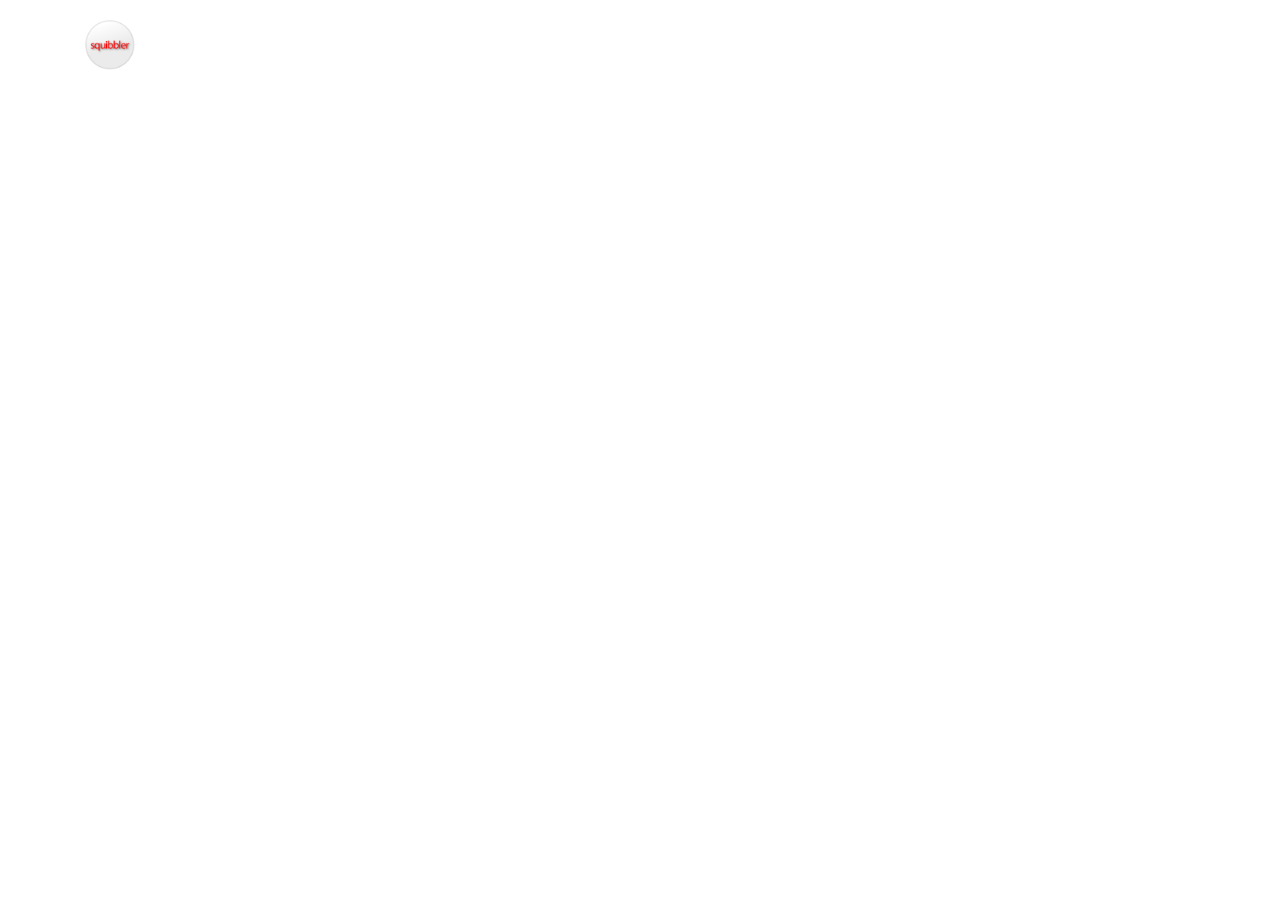
<file: contact.html>
<!DOCTYPE html>
<html>
<head>
  <!-- Site made with Mobirise Website Builder v3.12.1, https://mobirise.com -->
  <meta charset="UTF-8">
  <meta http-equiv="X-UA-Compatible" content="IE=edge">
  <meta name="generator" content="Mobirise v3.12.1, mobirise.com">
  <meta name="viewport" content="width=device-width, initial-scale=1">
  <link rel="shortcut icon" href="assets/images/squibbler5-128x128.png" type="image/x-icon">
  <meta name="description" content="Site Links">
  <title>Squibbler | Contact Us</title>
  <link rel="stylesheet" href="https://fonts.googleapis.com/css?family=Lora:400,700,400italic,700italic&amp;subset=latin">
  <link rel="stylesheet" href="https://fonts.googleapis.com/css?family=Montserrat:400,700">
  <link rel="stylesheet" href="https://fonts.googleapis.com/css?family=Raleway:100,100i,200,200i,300,300i,400,400i,500,500i,600,600i,700,700i,800,800i,900,900i">
  <link rel="stylesheet" href="assets/bootstrap-material-design-font/css/material.css">
  <link rel="stylesheet" href="assets/web/assets/mobirise-icons/mobirise-icons.css">
  <link rel="stylesheet" href="assets/tether/tether.min.css">
  <link rel="stylesheet" href="assets/bootstrap/css/bootstrap.min.css">
  <link rel="stylesheet" href="assets/dropdown/css/style.css">
  <link rel="stylesheet" href="assets/animate.css/animate.min.css">
  <link rel="stylesheet" href="assets/theme/css/style.css">
  <link rel="stylesheet" href="assets/mobirise/css/mbr-additional.css" type="text/css">
  
  
  
</head>
<body>
<section id="menu-7">

    <nav class="navbar navbar-dropdown bg-color transparent navbar-fixed-top">
        <div class="container">

            <div class="mbr-table">
                <div class="mbr-table-cell">

                    <div class="navbar-brand">
                        <a href="https://squibbler5.github.io/mobirise" class="navbar-logo"><img src="assets/images/squibbler5-128x128.png" alt="Squibbler5" title="Homepage"></a>
                        
                    </div>

                </div>
                <div class="mbr-table-cell">

                    <button class="navbar-toggler pull-xs-right" type="button" data-toggle="collapse" data-target="#exCollapsingNavbar">
                        <div class="hamburger-icon"></div>
                    </button>

                    <ul class="nav-dropdown collapse pull-xs-right nav navbar-nav navbar-toggleable-xl" id="exCollapsingNavbar"><li class="nav-item dropdown"><a class="nav-link link" href="https://mobirise.com/" aria-expanded="true"><span class="mbri-home mbr-iconfont mbr-iconfont-btn" style="font-size: 32px;"></span>Homepage</a></li><li class="nav-item"><a class="nav-link link" href="https://mobirise.com/" aria-expanded="true"><span class="mbri-edit mbr-iconfont mbr-iconfont-btn" style="font-size: 32px;"></span>Blog</a></li><li class="nav-item"><a class="nav-link link" href="https://mobirise.com/" aria-expanded="true"><span class="mbri-photos mbr-iconfont mbr-iconfont-btn" style="font-size: 32px;"></span>Gallery</a></li><li class="nav-item"><a class="nav-link link" href="https://mobirise.com/" aria-expanded="true"><span class="mbri-play mbr-iconfont mbr-iconfont-btn" style="font-size: 32px;"></span>Videos</a></li><li class="nav-item"><a class="nav-link link" href="https://mobirise.com/" aria-expanded="true"><span class="mbri-hot-cup mbr-iconfont mbr-iconfont-btn" style="font-size: 32px;"></span>Coffee</a></li><li class="nav-item"><a class="nav-link link" href="https://mobirise.com/" aria-expanded="true"><span class="mbri-paperclip mbr-iconfont mbr-iconfont-btn" style="font-size: 32px;"></span>Links</a></li><li class="nav-item"><a class="nav-link link" href="https://mobirise.com/" aria-expanded="true"><span class="mbri-letter mbr-iconfont mbr-iconfont-btn" style="font-size: 32px;"></span>Contact</a></li><li class="nav-item"><a class="nav-link link" href="https://mobirise.com/" aria-expanded="true"><span class="mbri-globe mbr-iconfont mbr-iconfont-btn" style="font-size: 32px;"></span>Site Map</a></li></ul>
                    <button hidden="" class="navbar-toggler navbar-close" type="button" data-toggle="collapse" data-target="#exCollapsingNavbar">
                        <div class="close-icon"></div>
                    </button>

                </div>
            </div>

        </div>
    </nav>

</section>


  <section class="engine"><a rel="external" href="https://mobirise.com">Web Builder</a></section><script src="assets/web/assets/jquery/jquery.min.js"></script>
  <script src="assets/tether/tether.min.js"></script>
  <script src="assets/bootstrap/js/bootstrap.min.js"></script>
  <script src="assets/smooth-scroll/smooth-scroll.js"></script>
  <script src="assets/dropdown/js/script.min.js"></script>
  <script src="assets/touch-swipe/jquery.touch-swipe.min.js"></script>
  <script src="assets/viewport-checker/jquery.viewportchecker.js"></script>
  <script src="assets/theme/js/script.js"></script>
  
  
  <input name="animation" type="hidden">
  </body>
</html>
</file>
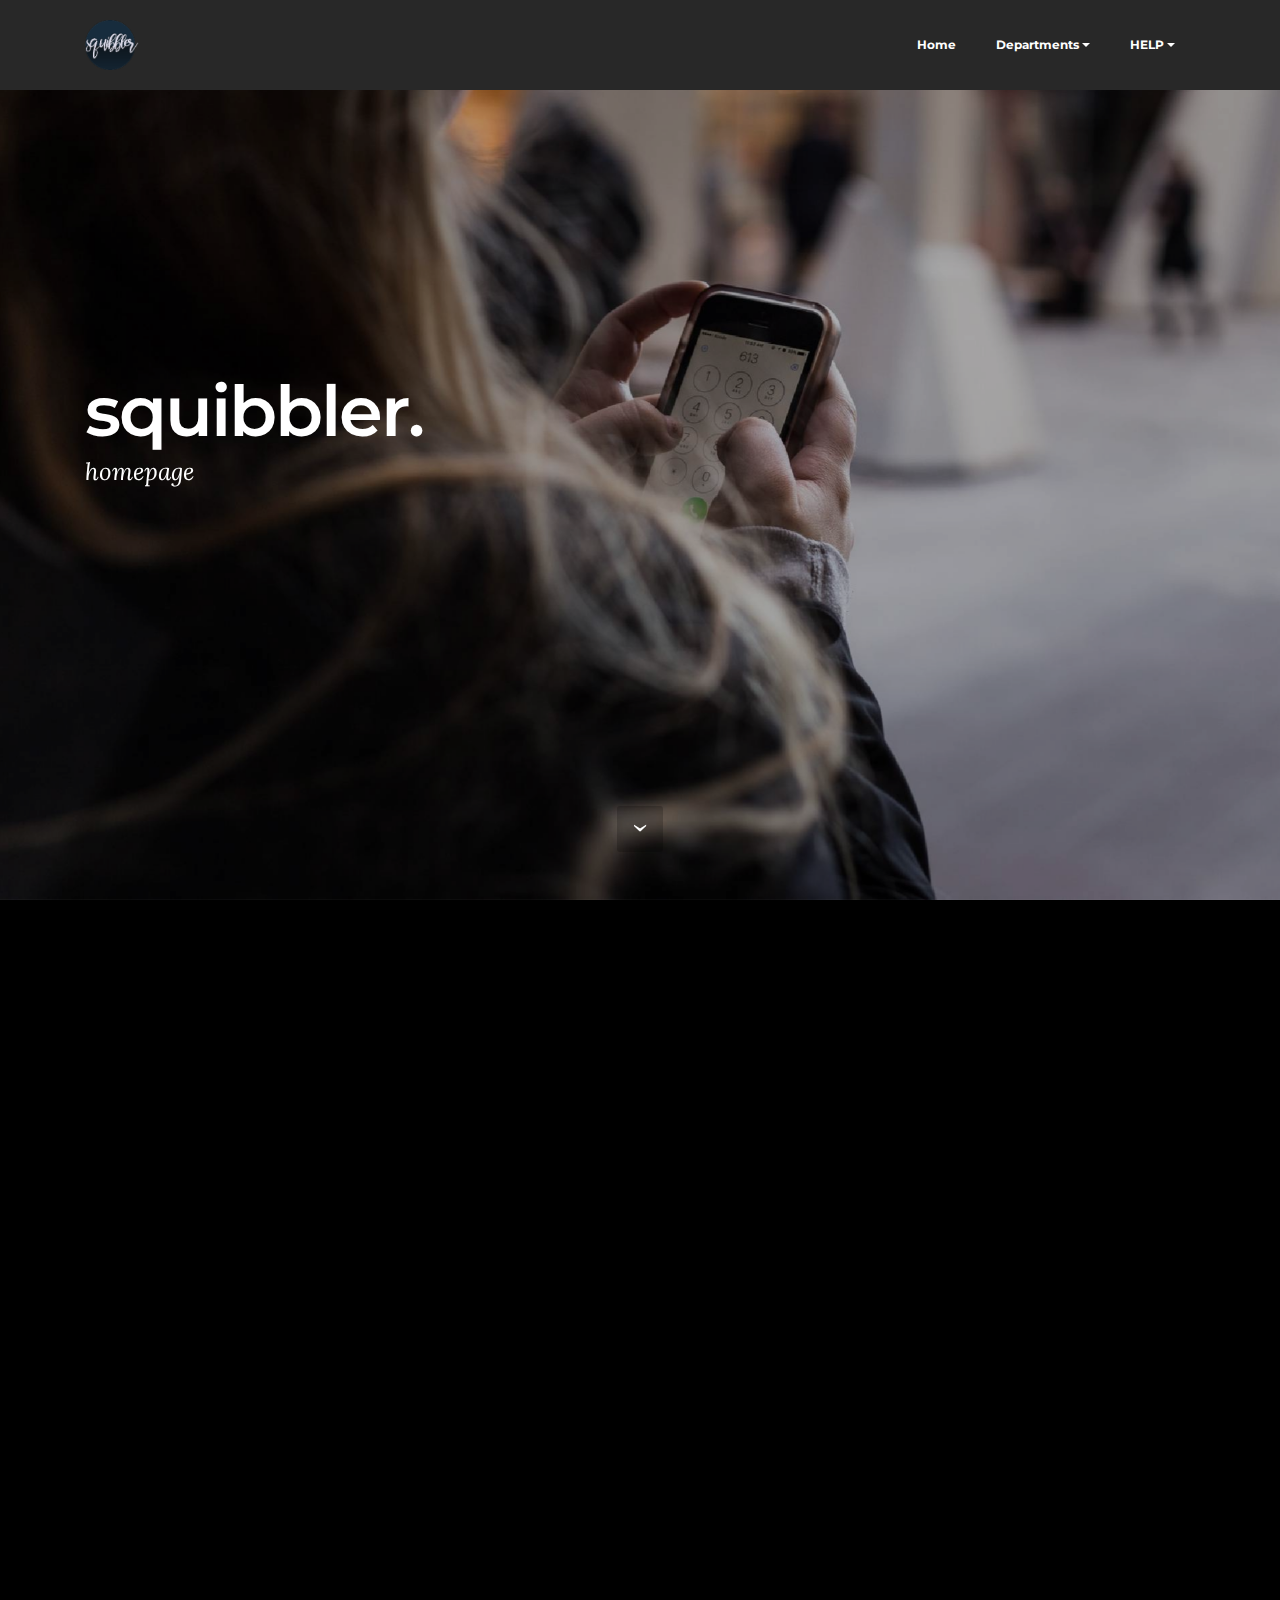
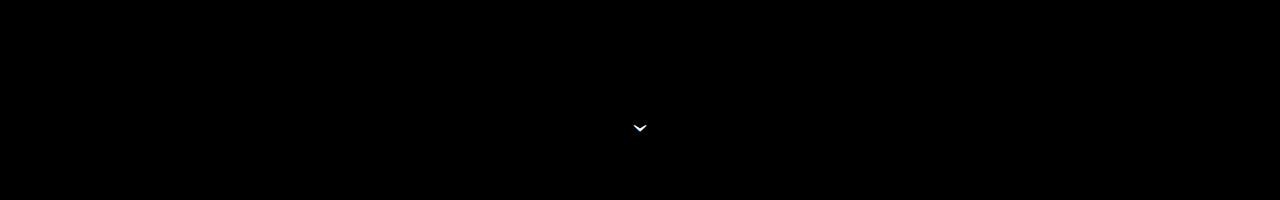
<file: photos.html>
<!DOCTYPE html>
<html>
<head>
  <!-- Site made with Mobirise Website Builder v3.12.1, https://mobirise.com -->
  <meta charset="UTF-8">
  <meta http-equiv="X-UA-Compatible" content="IE=edge">
  <meta name="generator" content="Mobirise v3.12.1, mobirise.com">
  <meta name="viewport" content="width=device-width, initial-scale=1">
  <link rel="shortcut icon" href="assets/images/logo-dark-138x128.png" type="image/x-icon">
  <meta name="description" content="Squibbler Photo Page">
  <title>Squibbler | Photos</title>
  <link rel="stylesheet" href="https://fonts.googleapis.com/css?family=Lora:400,700,400italic,700italic&amp;subset=latin">
  <link rel="stylesheet" href="https://fonts.googleapis.com/css?family=Montserrat:400,700">
  <link rel="stylesheet" href="https://fonts.googleapis.com/css?family=Raleway:100,100i,200,200i,300,300i,400,400i,500,500i,600,600i,700,700i,800,800i,900,900i">
  <link rel="stylesheet" href="assets/bootstrap-material-design-font/css/material.css">
  <link rel="stylesheet" href="assets/tether/tether.min.css">
  <link rel="stylesheet" href="assets/bootstrap/css/bootstrap.min.css">
  <link rel="stylesheet" href="assets/dropdown/css/style.css">
  <link rel="stylesheet" href="assets/animate.css/animate.min.css">
  <link rel="stylesheet" href="assets/theme/css/style.css">
  <link rel="stylesheet" href="assets/mobirise/css/mbr-additional.css" type="text/css">
  
  
  
</head>
<body>
<section id="menu-5">

    <nav class="navbar navbar-dropdown navbar-fixed-top">
        <div class="container">

            <div class="mbr-table">
                <div class="mbr-table-cell">

                    <div class="navbar-brand">
                        <a href="index.html" class="navbar-logo"><img src="assets/images/logo-dark-138x128.png" alt="Mobirise"></a>
                        <a class="navbar-caption" href="https://mobirise.com"></a>
                    </div>

                </div>
                <div class="mbr-table-cell">

                    <button class="navbar-toggler pull-xs-right hidden-md-up" type="button" data-toggle="collapse" data-target="#exCollapsingNavbar">
                        <div class="hamburger-icon"></div>
                    </button>

                    <ul class="nav-dropdown collapse pull-xs-right nav navbar-nav navbar-toggleable-sm" id="exCollapsingNavbar"><li class="nav-item"><a class="nav-link link" href="https://mobirise.com/">Home</a></li><li class="nav-item dropdown open"><a class="nav-link link dropdown-toggle" data-toggle="dropdown-submenu" href="https://mobirise.com/" aria-expanded="true">Departments</a><div class="dropdown-menu"><a class="dropdown-item" href="https://mobirise.com/">Photo Gallery</a><a class="dropdown-item" href="https://mobirise.com/">My Recipes</a><a class="dropdown-item" href="https://mobirise.com/">Videos</a></div></li><li class="nav-item dropdown"><a class="nav-link link dropdown-toggle" data-toggle="dropdown-submenu" href="https://mobirise.com/">HELP</a><div class="dropdown-menu"><a class="dropdown-item" href="http://forums.mobirise.com/">Forum</a><a class="dropdown-item" href="https://mobirise.com/">Tutorials</a><a class="dropdown-item" href="https://mobirise.com/">Contact us</a></div></li></ul>
                    <button hidden="" class="navbar-toggler navbar-close" type="button" data-toggle="collapse" data-target="#exCollapsingNavbar">
                        <div class="close-icon"></div>
                    </button>

                </div>
            </div>

        </div>
    </nav>

</section>

<section class="engine"><a rel="external" href="https://mobirise.com">Mobirise Website Creator</a></section><section class="mbr-section mbr-section-hero mbr-section-full mbr-parallax-background mbr-section-with-arrow mbr-after-navbar" id="header1-6" style="background-image: url(assets/images/mbr-6-2000x1333.jpg);">

    <div class="mbr-overlay" style="opacity: 0.3; background-color: rgb(0, 0, 0);"></div>

    <div class="mbr-table-cell">

        <div class="container">
            <div class="row">
                <div class="mbr-section col-md-10">

                    <h1 class="mbr-section-title display-1">squibbler.</h1>
                    <p class="mbr-section-lead lead">homepage</p>
                    
                </div>
            </div>
        </div>
    </div>

    <div class="mbr-arrow mbr-arrow-floating" aria-hidden="true"><a href="#header1-7"><i class="mbr-arrow-icon"></i></a></div>

</section>

<section class="mbr-section mbr-section-hero mbr-section-full mbr-section-with-arrow" id="header1-7" style="background-color: rgb(0, 0, 0);">

    

    <div class="mbr-table-cell">

        <div class="container">
            <div class="row">
                <div class="mbr-section col-md-10">

                    <h1 class="mbr-section-title display-1">In This Edition</h1>
                    <p class="mbr-section-lead lead">March is a guessing game in the garden. Will it warm up soon? Will it stay warm? Will the rains start/stop? About the only thing we can count on is that March too shall pass. So go ahead and push the envelope, but keep the row covers handy. Scroll down to find our article on simple gardening tips can drastically improve your garden....<br><br></p>
                    
                </div>
            </div>
        </div>
    </div>

    <div class="mbr-arrow mbr-arrow-floating" aria-hidden="true"><a href="#next"><i class="mbr-arrow-icon"></i></a></div>

</section>


  <script src="assets/web/assets/jquery/jquery.min.js"></script>
  <script src="assets/tether/tether.min.js"></script>
  <script src="assets/bootstrap/js/bootstrap.min.js"></script>
  <script src="assets/smooth-scroll/smooth-scroll.js"></script>
  <script src="assets/dropdown/js/script.min.js"></script>
  <script src="assets/touch-swipe/jquery.touch-swipe.min.js"></script>
  <script src="assets/viewport-checker/jquery.viewportchecker.js"></script>
  <script src="assets/jarallax/jarallax.js"></script>
  <script src="assets/theme/js/script.js"></script>
  
  
  <input name="animation" type="hidden">
   <div id="scrollToTop" class="scrollToTop mbr-arrow-up"><a style="text-align: center;"><i class="mbr-arrow-up-icon"></i></a></div>
  </body>
</html>
</file>
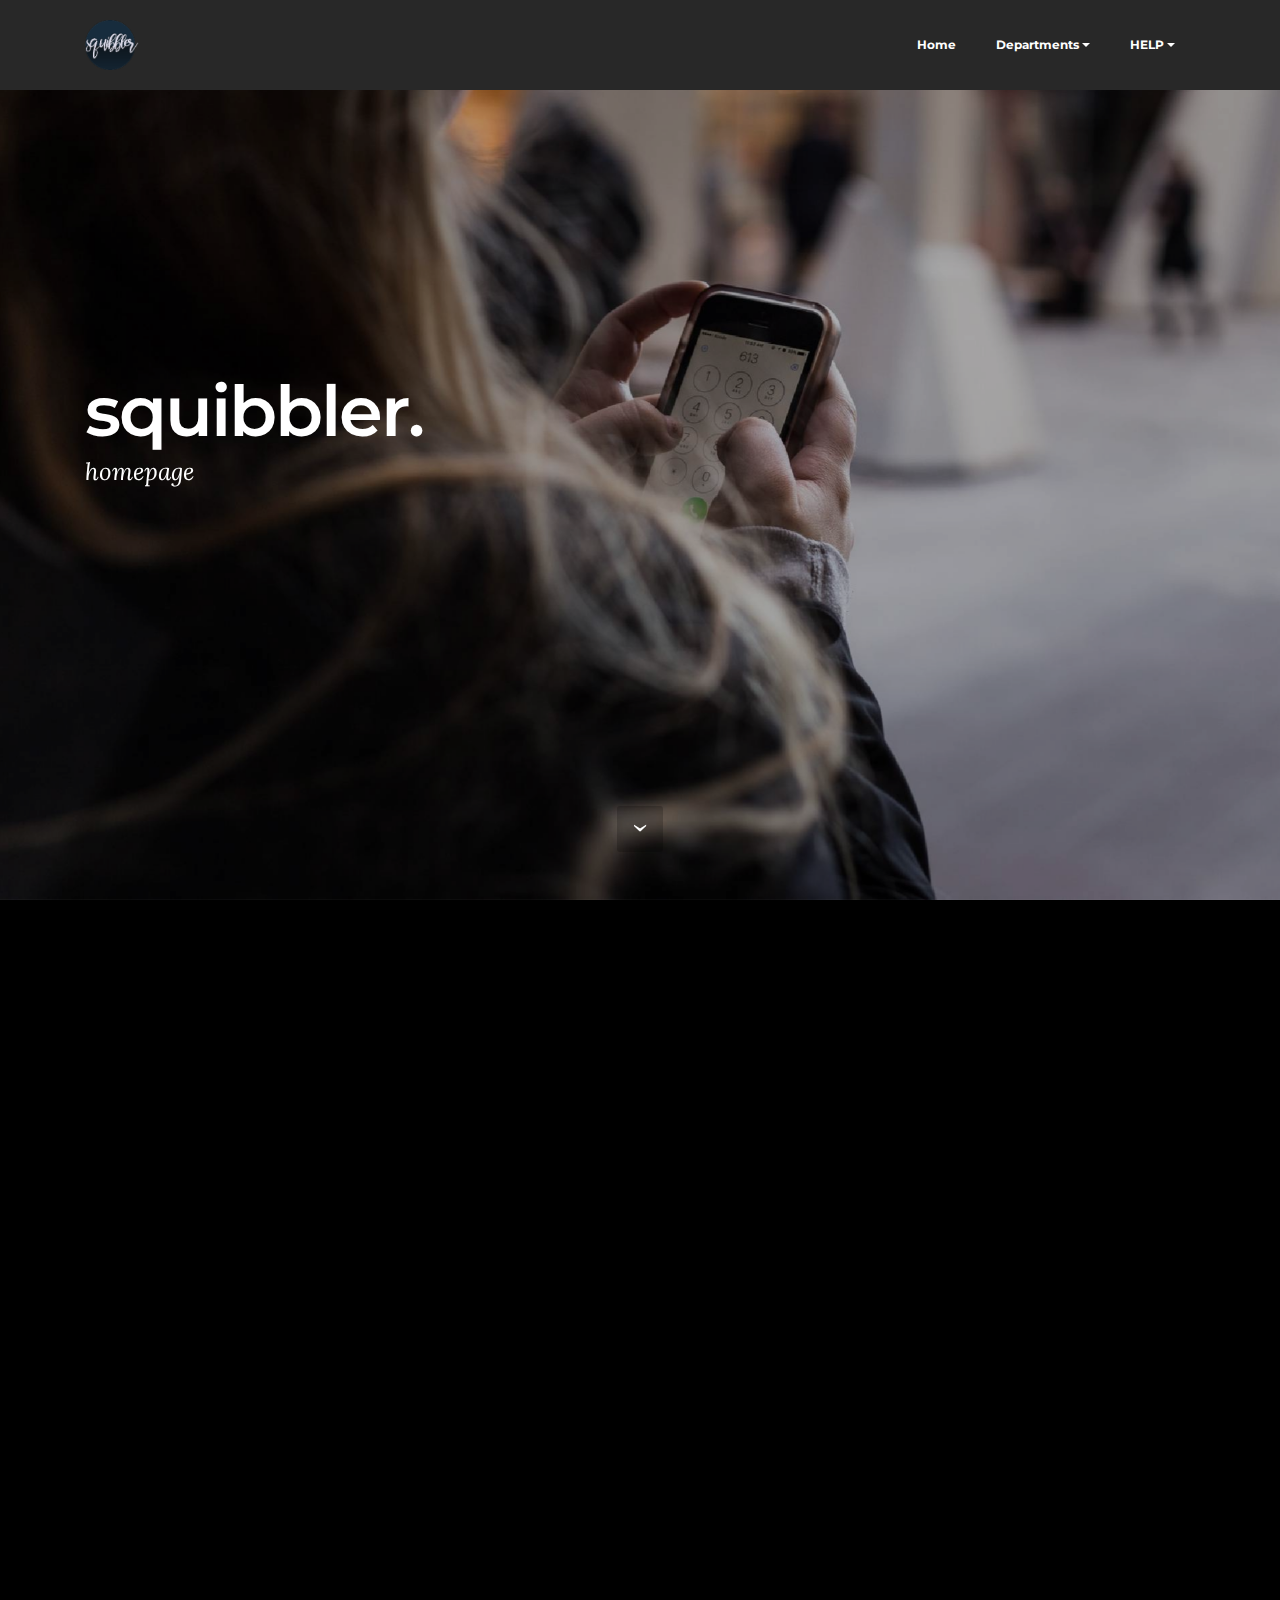
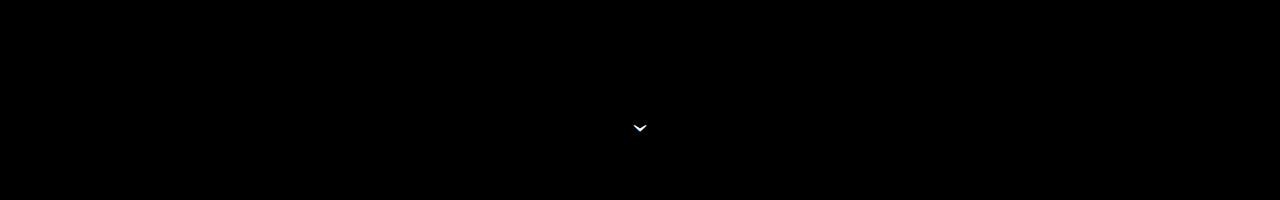
<file: recipes.html>
<!DOCTYPE html>
<html>
<head>
  <!-- Site made with Mobirise Website Builder v3.12.1, https://mobirise.com -->
  <meta charset="UTF-8">
  <meta http-equiv="X-UA-Compatible" content="IE=edge">
  <meta name="generator" content="Mobirise v3.12.1, mobirise.com">
  <meta name="viewport" content="width=device-width, initial-scale=1">
  <link rel="shortcut icon" href="assets/images/logo-dark-138x128.png" type="image/x-icon">
  <meta name="description" content="Recipe Page">
  <title>Squibbler | Recipes</title>
  <link rel="stylesheet" href="https://fonts.googleapis.com/css?family=Lora:400,700,400italic,700italic&amp;subset=latin">
  <link rel="stylesheet" href="https://fonts.googleapis.com/css?family=Montserrat:400,700">
  <link rel="stylesheet" href="https://fonts.googleapis.com/css?family=Raleway:100,100i,200,200i,300,300i,400,400i,500,500i,600,600i,700,700i,800,800i,900,900i">
  <link rel="stylesheet" href="assets/bootstrap-material-design-font/css/material.css">
  <link rel="stylesheet" href="assets/tether/tether.min.css">
  <link rel="stylesheet" href="assets/bootstrap/css/bootstrap.min.css">
  <link rel="stylesheet" href="assets/dropdown/css/style.css">
  <link rel="stylesheet" href="assets/animate.css/animate.min.css">
  <link rel="stylesheet" href="assets/theme/css/style.css">
  <link rel="stylesheet" href="assets/mobirise/css/mbr-additional.css" type="text/css">
  
  
  
</head>
<body>
<section id="menu-8">

    <nav class="navbar navbar-dropdown navbar-fixed-top">
        <div class="container">

            <div class="mbr-table">
                <div class="mbr-table-cell">

                    <div class="navbar-brand">
                        <a href="index.html" class="navbar-logo"><img src="assets/images/logo-dark-138x128.png" alt="Mobirise"></a>
                        <a class="navbar-caption" href="https://mobirise.com"></a>
                    </div>

                </div>
                <div class="mbr-table-cell">

                    <button class="navbar-toggler pull-xs-right hidden-md-up" type="button" data-toggle="collapse" data-target="#exCollapsingNavbar">
                        <div class="hamburger-icon"></div>
                    </button>

                    <ul class="nav-dropdown collapse pull-xs-right nav navbar-nav navbar-toggleable-sm" id="exCollapsingNavbar"><li class="nav-item"><a class="nav-link link" href="https://mobirise.com/">Home</a></li><li class="nav-item dropdown open"><a class="nav-link link dropdown-toggle" data-toggle="dropdown-submenu" href="https://mobirise.com/" aria-expanded="true">Departments</a><div class="dropdown-menu"><a class="dropdown-item" href="https://mobirise.com/">Photo Gallery</a><a class="dropdown-item" href="https://mobirise.com/">My Recipes</a><a class="dropdown-item" href="https://mobirise.com/">Videos</a></div></li><li class="nav-item dropdown"><a class="nav-link link dropdown-toggle" data-toggle="dropdown-submenu" href="https://mobirise.com/">HELP</a><div class="dropdown-menu"><a class="dropdown-item" href="http://forums.mobirise.com/">Forum</a><a class="dropdown-item" href="https://mobirise.com/">Tutorials</a><a class="dropdown-item" href="https://mobirise.com/">Contact us</a></div></li></ul>
                    <button hidden="" class="navbar-toggler navbar-close" type="button" data-toggle="collapse" data-target="#exCollapsingNavbar">
                        <div class="close-icon"></div>
                    </button>

                </div>
            </div>

        </div>
    </nav>

</section>

<section class="engine"><a rel="external" href="https://mobirise.com">Mobirise Web Site Creator</a></section><section class="mbr-section mbr-section-hero mbr-section-full mbr-parallax-background mbr-section-with-arrow mbr-after-navbar" id="header1-9" style="background-image: url(assets/images/mbr-6-2000x1333.jpg);">

    <div class="mbr-overlay" style="opacity: 0.3; background-color: rgb(0, 0, 0);"></div>

    <div class="mbr-table-cell">

        <div class="container">
            <div class="row">
                <div class="mbr-section col-md-10">

                    <h1 class="mbr-section-title display-1">squibbler.</h1>
                    <p class="mbr-section-lead lead">homepage</p>
                    
                </div>
            </div>
        </div>
    </div>

    <div class="mbr-arrow mbr-arrow-floating" aria-hidden="true"><a href="#header1-a"><i class="mbr-arrow-icon"></i></a></div>

</section>

<section class="mbr-section mbr-section-hero mbr-section-full mbr-section-with-arrow" id="header1-a" style="background-color: rgb(0, 0, 0);">

    

    <div class="mbr-table-cell">

        <div class="container">
            <div class="row">
                <div class="mbr-section col-md-10">

                    <h1 class="mbr-section-title display-1">In This Edition</h1>
                    <p class="mbr-section-lead lead">March is a guessing game in the garden. Will it warm up soon? Will it stay warm? Will the rains start/stop? About the only thing we can count on is that March too shall pass. So go ahead and push the envelope, but keep the row covers handy. Scroll down to find our article on simple gardening tips can drastically improve your garden....<br><br></p>
                    
                </div>
            </div>
        </div>
    </div>

    <div class="mbr-arrow mbr-arrow-floating" aria-hidden="true"><a href="#next"><i class="mbr-arrow-icon"></i></a></div>

</section>


  <script src="assets/web/assets/jquery/jquery.min.js"></script>
  <script src="assets/tether/tether.min.js"></script>
  <script src="assets/bootstrap/js/bootstrap.min.js"></script>
  <script src="assets/smooth-scroll/smooth-scroll.js"></script>
  <script src="assets/dropdown/js/script.min.js"></script>
  <script src="assets/touch-swipe/jquery.touch-swipe.min.js"></script>
  <script src="assets/viewport-checker/jquery.viewportchecker.js"></script>
  <script src="assets/jarallax/jarallax.js"></script>
  <script src="assets/theme/js/script.js"></script>
  
  
  <input name="animation" type="hidden">
   <div id="scrollToTop" class="scrollToTop mbr-arrow-up"><a style="text-align: center;"><i class="mbr-arrow-up-icon"></i></a></div>
  </body>
</html>
</file>
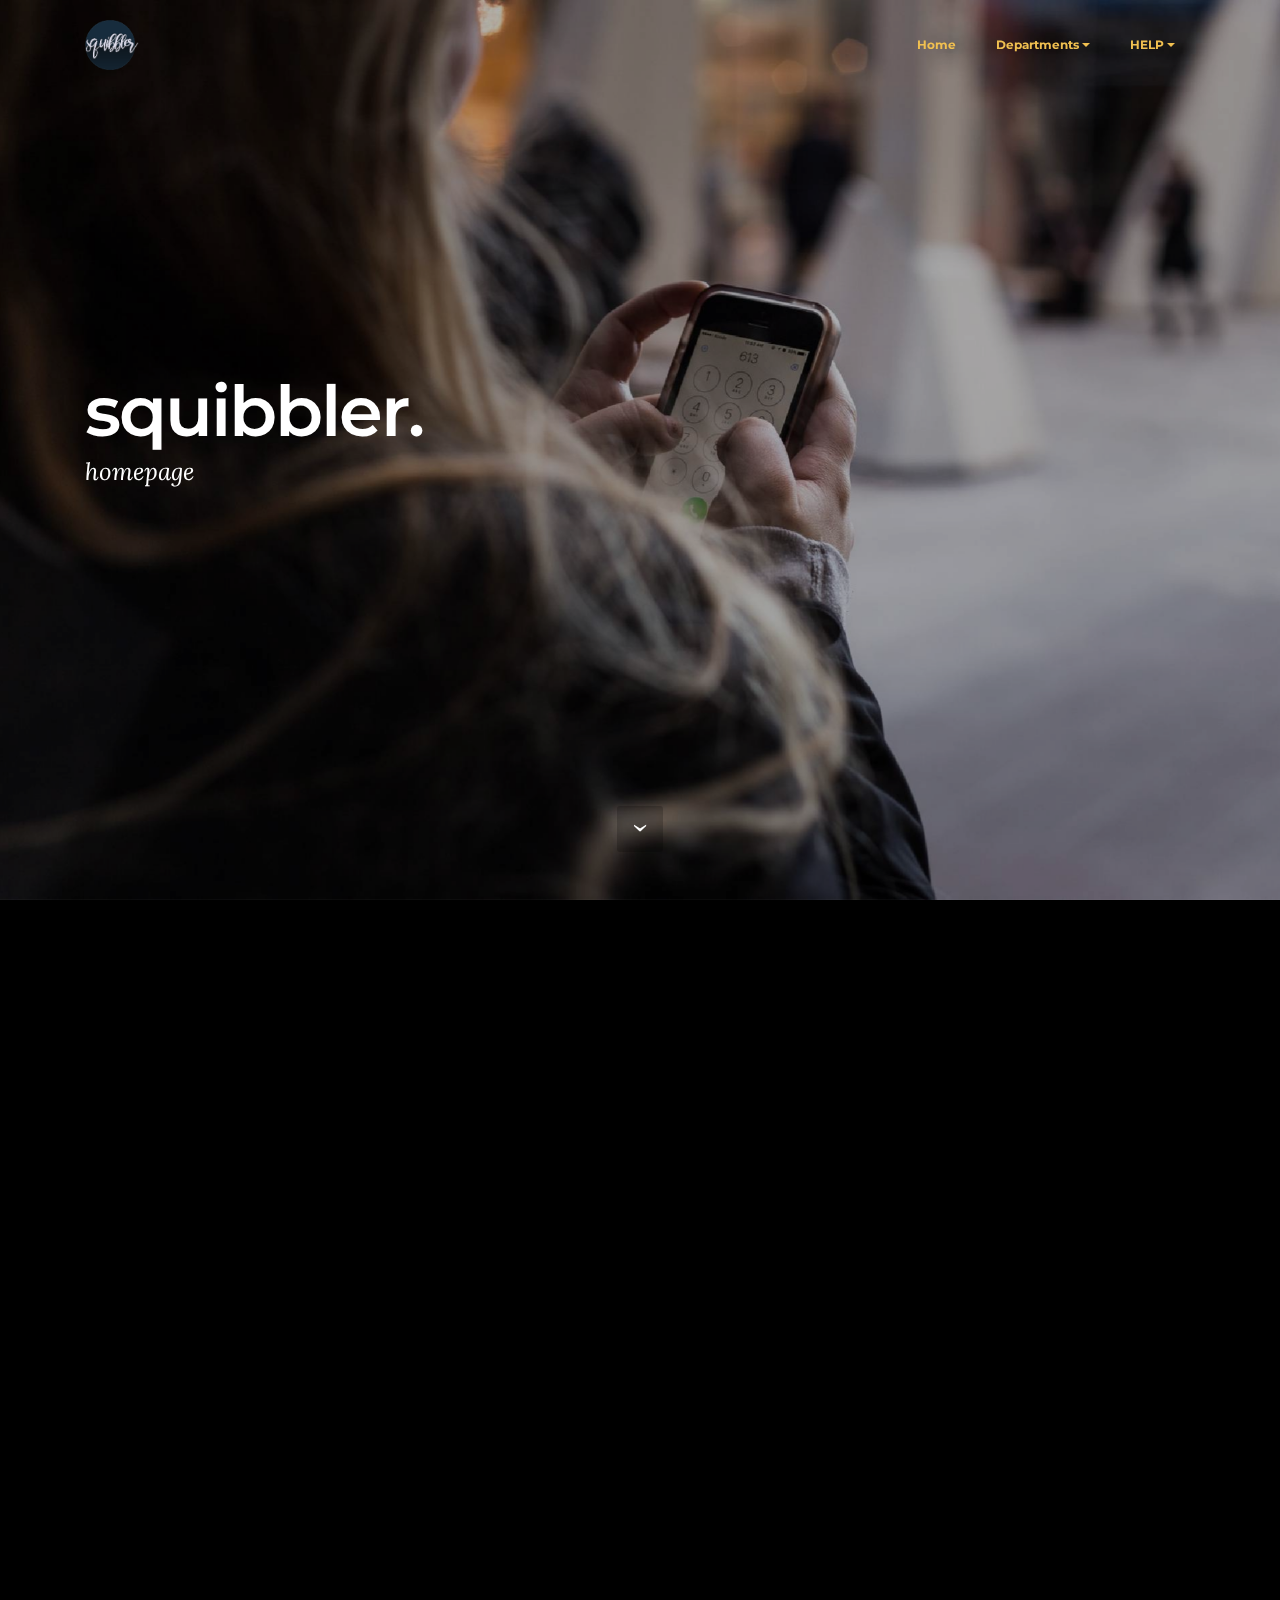
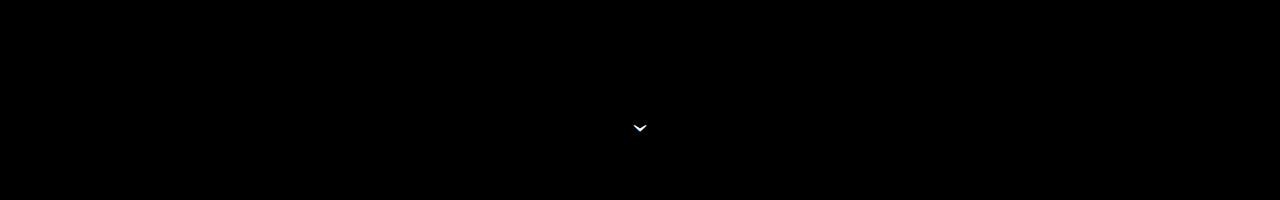
<file: videos.html>
<!DOCTYPE html>
<html>
<head>
  <!-- Site made with Mobirise Website Builder v3.12.1, https://mobirise.com -->
  <meta charset="UTF-8">
  <meta http-equiv="X-UA-Compatible" content="IE=edge">
  <meta name="generator" content="Mobirise v3.12.1, mobirise.com">
  <meta name="viewport" content="width=device-width, initial-scale=1">
  <link rel="shortcut icon" href="assets/images/logo-dark-138x128.png" type="image/x-icon">
  <meta name="description" content="Video Page">
  <title>Squibbler | Videos</title>
  <link rel="stylesheet" href="https://fonts.googleapis.com/css?family=Lora:400,700,400italic,700italic&amp;subset=latin">
  <link rel="stylesheet" href="https://fonts.googleapis.com/css?family=Montserrat:400,700">
  <link rel="stylesheet" href="https://fonts.googleapis.com/css?family=Raleway:100,100i,200,200i,300,300i,400,400i,500,500i,600,600i,700,700i,800,800i,900,900i">
  <link rel="stylesheet" href="assets/bootstrap-material-design-font/css/material.css">
  <link rel="stylesheet" href="assets/tether/tether.min.css">
  <link rel="stylesheet" href="assets/bootstrap/css/bootstrap.min.css">
  <link rel="stylesheet" href="assets/dropdown/css/style.css">
  <link rel="stylesheet" href="assets/animate.css/animate.min.css">
  <link rel="stylesheet" href="assets/theme/css/style.css">
  <link rel="stylesheet" href="assets/mobirise/css/mbr-additional.css" type="text/css">
  
  
  
</head>
<body>
<section id="menu-b">

    <nav class="navbar navbar-dropdown navbar-fixed-top">
        <div class="container">

            <div class="mbr-table">
                <div class="mbr-table-cell">

                    <div class="navbar-brand">
                        <a href="index.html" class="navbar-logo"><img src="assets/images/logo-dark-138x128.png" alt="Mobirise"></a>
                        <a class="navbar-caption" href="https://mobirise.com"></a>
                    </div>

                </div>
                <div class="mbr-table-cell">

                    <button class="navbar-toggler pull-xs-right hidden-md-up" type="button" data-toggle="collapse" data-target="#exCollapsingNavbar">
                        <div class="hamburger-icon"></div>
                    </button>

                    <ul class="nav-dropdown collapse pull-xs-right nav navbar-nav navbar-toggleable-sm" id="exCollapsingNavbar"><li class="nav-item"><a class="nav-link link" href="https://mobirise.com/">Home</a></li><li class="nav-item dropdown open"><a class="nav-link link dropdown-toggle" data-toggle="dropdown-submenu" href="https://mobirise.com/" aria-expanded="true">Departments</a><div class="dropdown-menu"><a class="dropdown-item" href="https://mobirise.com/">Photo Gallery</a><a class="dropdown-item" href="https://mobirise.com/">My Recipes</a><a class="dropdown-item" href="https://mobirise.com/">Videos</a></div></li><li class="nav-item dropdown"><a class="nav-link link dropdown-toggle" data-toggle="dropdown-submenu" href="https://mobirise.com/">HELP</a><div class="dropdown-menu"><a class="dropdown-item" href="http://forums.mobirise.com/">Forum</a><a class="dropdown-item" href="https://mobirise.com/">Tutorials</a><a class="dropdown-item" href="https://mobirise.com/">Contact us</a></div></li></ul>
                    <button hidden="" class="navbar-toggler navbar-close" type="button" data-toggle="collapse" data-target="#exCollapsingNavbar">
                        <div class="close-icon"></div>
                    </button>

                </div>
            </div>

        </div>
    </nav>

</section>

<section class="engine"><a rel="external" href="https://mobirise.com">Web Site Creator</a></section><section class="mbr-section mbr-section-hero mbr-section-full mbr-parallax-background mbr-section-with-arrow mbr-after-navbar" id="header1-c" style="background-image: url(assets/images/mbr-6-2000x1333.jpg);">

    <div class="mbr-overlay" style="opacity: 0.3; background-color: rgb(0, 0, 0);"></div>

    <div class="mbr-table-cell">

        <div class="container">
            <div class="row">
                <div class="mbr-section col-md-10">

                    <h1 class="mbr-section-title display-1">squibbler.</h1>
                    <p class="mbr-section-lead lead">homepage</p>
                    
                </div>
            </div>
        </div>
    </div>

    <div class="mbr-arrow mbr-arrow-floating" aria-hidden="true"><a href="#header1-d"><i class="mbr-arrow-icon"></i></a></div>

</section>

<section class="mbr-section mbr-section-hero mbr-section-full mbr-section-with-arrow" id="header1-d" style="background-color: rgb(0, 0, 0);">

    

    <div class="mbr-table-cell">

        <div class="container">
            <div class="row">
                <div class="mbr-section col-md-10">

                    <h1 class="mbr-section-title display-1">In This Edition</h1>
                    <p class="mbr-section-lead lead">March is a guessing game in the garden. Will it warm up soon? Will it stay warm? Will the rains start/stop? About the only thing we can count on is that March too shall pass. So go ahead and push the envelope, but keep the row covers handy. Scroll down to find our article on simple gardening tips can drastically improve your garden....<br><br></p>
                    
                </div>
            </div>
        </div>
    </div>

    <div class="mbr-arrow mbr-arrow-floating" aria-hidden="true"><a href="#next"><i class="mbr-arrow-icon"></i></a></div>

</section>


  <script src="assets/web/assets/jquery/jquery.min.js"></script>
  <script src="assets/tether/tether.min.js"></script>
  <script src="assets/bootstrap/js/bootstrap.min.js"></script>
  <script src="assets/smooth-scroll/smooth-scroll.js"></script>
  <script src="assets/dropdown/js/script.min.js"></script>
  <script src="assets/touch-swipe/jquery.touch-swipe.min.js"></script>
  <script src="assets/viewport-checker/jquery.viewportchecker.js"></script>
  <script src="assets/jarallax/jarallax.js"></script>
  <script src="assets/theme/js/script.js"></script>
  
  
  <input name="animation" type="hidden">
   <div id="scrollToTop" class="scrollToTop mbr-arrow-up"><a style="text-align: center;"><i class="mbr-arrow-up-icon"></i></a></div>
  </body>
</html>
</file>
<file: assets/bootstrap-material-design-font/css/material.css>
@font-face {
  font-family: 'Material-Design-Icons';
  src: url('../fonts/Material-Design-Icons.eot?3ocs8m');
  src: url('../fonts/Material-Design-Icons.eot?#iefix3ocs8m') format('embedded-opentype'), url('../fonts/Material-Design-Icons.woff?3ocs8m') format('woff'), url('../fonts/Material-Design-Icons.ttf?3ocs8m') format('truetype'), url('../fonts/Material-Design-Icons.svg?3ocs8m#Material-Design-Icons') format('svg');
  font-weight: normal;
  font-style: normal;
}
[class^="mdi-"],
[class*="mdi-"] {
  speak: none;
  display: inline-block;
  font-style: normal;
  font-variant:normal;
  font-weight:normal;
  /*font-size:24px;*/
  line-height:1;
  font-family:'Material-Design-Icons' !important;
  text-rendering: auto;
  
  -webkit-font-smoothing: antialiased;
  -moz-osx-font-smoothing: grayscale;
  -webkit-transform: translate(0, 0);
      -ms-transform: translate(0, 0);
          transform: translate(0, 0);
}
[class^="mdi-"]:before,
[class*="mdi-"]:before {
  display: inline-block;
  speak: none;
  text-decoration: inherit;
}
[class^="mdi-"].pull-left,
[class*="mdi-"].pull-left {
  margin-right: .3em;
}
[class^="mdi-"].pull-right,
[class*="mdi-"].pull-right {
  margin-left: .3em;
}
[class^="mdi-"].mdi-lg:before,
[class*="mdi-"].mdi-lg:before,
[class^="mdi-"].mdi-lg:after,
[class*="mdi-"].mdi-lg:after {
  font-size: 1.33333333em;
  line-height: 0.75em;
  vertical-align: -15%;
}
[class^="mdi-"].mdi-2x:before,
[class*="mdi-"].mdi-2x:before,
[class^="mdi-"].mdi-2x:after,
[class*="mdi-"].mdi-2x:after {
  font-size: 2em;
}
[class^="mdi-"].mdi-3x:before,
[class*="mdi-"].mdi-3x:before,
[class^="mdi-"].mdi-3x:after,
[class*="mdi-"].mdi-3x:after {
  font-size: 3em;
}
[class^="mdi-"].mdi-4x:before,
[class*="mdi-"].mdi-4x:before,
[class^="mdi-"].mdi-4x:after,
[class*="mdi-"].mdi-4x:after {
  font-size: 4em;
}
[class^="mdi-"].mdi-5x:before,
[class*="mdi-"].mdi-5x:before,
[class^="mdi-"].mdi-5x:after,
[class*="mdi-"].mdi-5x:after {
  font-size: 5em;
}
[class^="mdi-device-signal-cellular-"]:after,
[class^="mdi-device-battery-"]:after,
[class^="mdi-device-battery-charging-"]:after,
[class^="mdi-device-signal-cellular-connected-no-internet-"]:after,
[class^="mdi-device-signal-wifi-"]:after,
[class^="mdi-device-signal-wifi-statusbar-not-connected"]:after,
.mdi-device-network-wifi:after {
  opacity: .3;
  position: absolute;
  left: 0;
  top: 0;
  z-index: 1;
  display: inline-block;
  speak: none;
  text-decoration: inherit;
}
[class^="mdi-device-signal-cellular-"]:after {
  content: "\e758";
}
[class^="mdi-device-battery-"]:after {
  content: "\e735";
}
[class^="mdi-device-battery-charging-"]:after {
  content: "\e733";
}
[class^="mdi-device-signal-cellular-connected-no-internet-"]:after {
  content: "\e75d";
}
[class^="mdi-device-signal-wifi-"]:after,
.mdi-device-network-wifi:after {
  content: "\e765";
}
[class^="mdi-device-signal-wifi-statusbasr-not-connected"]:after {
  content: "\e8f7";
}
.mdi-device-signal-cellular-off:after,
.mdi-device-signal-cellular-null:after,
.mdi-device-signal-cellular-no-sim:after,
.mdi-device-signal-wifi-off:after,
.mdi-device-signal-wifi-4-bar:after,
.mdi-device-signal-cellular-4-bar:after,
.mdi-device-battery-alert:after,
.mdi-device-signal-cellular-connected-no-internet-4-bar:after,
.mdi-device-battery-std:after,
.mdi-device-battery-full .mdi-device-battery-unknown:after {
  content: "";
}
.mdi-fw {
  width: 1.28571429em;
  text-align: center;
}
.mdi-ul {
  padding-left: 0;
  margin-left: 2.14285714em;
  list-style-type: none;
}
.mdi-ul > li {
  position: relative;
}
.mdi-li {
  position: absolute;
  left: -2.14285714em;
  width: 2.14285714em;
  top: 0.14285714em;
  text-align: center;
}
.mdi-li.mdi-lg {
  left: -1.85714286em;
}
.mdi-border {
  padding: .2em .25em .15em;
  border: solid 0.08em #eeeeee;
  border-radius: .1em;
}
.mdi-spin {
  -webkit-animation: mdi-spin 2s infinite linear;
  animation: mdi-spin 2s infinite linear;
  -webkit-transform-origin: 50% 50%;
  -ms-transform-origin: 50% 50%;
      transform-origin: 50% 50%;
}
.mdi-pulse {
  -webkit-animation: mdi-spin 1s steps(8) infinite;
  animation: mdi-spin 1s steps(8) infinite;
  -webkit-transform-origin: 50% 50%;
  -ms-transform-origin: 50% 50%;
      transform-origin: 50% 50%;
}
@-webkit-keyframes mdi-spin {
  0% {
    -webkit-transform: rotate(0deg);
    transform: rotate(0deg);
  }
  100% {
    -webkit-transform: rotate(359deg);
    transform: rotate(359deg);
  }
}
@keyframes mdi-spin {
  0% {
    -webkit-transform: rotate(0deg);
    transform: rotate(0deg);
  }
  100% {
    -webkit-transform: rotate(359deg);
    transform: rotate(359deg);
  }
}
.mdi-rotate-90 {
  filter: progid:DXImageTransform.Microsoft.BasicImage(rotation=1);
  -webkit-transform: rotate(90deg);
  -ms-transform: rotate(90deg);
  transform: rotate(90deg);
}
.mdi-rotate-180 {
  filter: progid:DXImageTransform.Microsoft.BasicImage(rotation=2);
  -webkit-transform: rotate(180deg);
  -ms-transform: rotate(180deg);
  transform: rotate(180deg);
}
.mdi-rotate-270 {
  filter: progid:DXImageTransform.Microsoft.BasicImage(rotation=3);
  -webkit-transform: rotate(270deg);
  -ms-transform: rotate(270deg);
  transform: rotate(270deg);
}
.mdi-flip-horizontal {
  filter: progid:DXImageTransform.Microsoft.BasicImage(rotation=0, mirror=1);
  -webkit-transform: scale(-1, 1);
  -ms-transform: scale(-1, 1);
  transform: scale(-1, 1);
}
.mdi-flip-vertical {
  filter: progid:DXImageTransform.Microsoft.BasicImage(rotation=2, mirror=1);
  -webkit-transform: scale(1, -1);
  -ms-transform: scale(1, -1);
  transform: scale(1, -1);
}
:root .mdi-rotate-90,
:root .mdi-rotate-180,
:root .mdi-rotate-270,
:root .mdi-flip-horizontal,
:root .mdi-flip-vertical {
  -webkit-filter: none;
          filter: none;
}
.mdi-stack {
  position: relative;
  display: inline-block;
  width: 2em;
  height: 2em;
  line-height: 2em;
  vertical-align: middle;
}
.mdi-stack-1x,
.mdi-stack-2x {
  position: absolute;
  left: 0;
  width: 100%;
  text-align: center;
}
.mdi-stack-1x {
  line-height: inherit;
}
.mdi-stack-2x {
  font-size: 2em;
}
.mdi-inverse {
  color: #ffffff;
}
/* Start Icons */
.mdi-action-3d-rotation:before {
  content: "\e600";
}
.mdi-action-accessibility:before {
  content: "\e601";
}
.mdi-action-account-balance-wallet:before {
  content: "\e602";
}
.mdi-action-account-balance:before {
  content: "\e603";
}
.mdi-action-account-box:before {
  content: "\e604";
}
.mdi-action-account-child:before {
  content: "\e605";
}
.mdi-action-account-circle:before {
  content: "\e606";
}
.mdi-action-add-shopping-cart:before {
  content: "\e607";
}
.mdi-action-alarm-add:before {
  content: "\e608";
}
.mdi-action-alarm-off:before {
  content: "\e609";
}
.mdi-action-alarm-on:before {
  content: "\e60a";
}
.mdi-action-alarm:before {
  content: "\e60b";
}
.mdi-action-android:before {
  content: "\e60c";
}
.mdi-action-announcement:before {
  content: "\e60d";
}
.mdi-action-aspect-ratio:before {
  content: "\e60e";
}
.mdi-action-assessment:before {
  content: "\e60f";
}
.mdi-action-assignment-ind:before {
  content: "\e610";
}
.mdi-action-assignment-late:before {
  content: "\e611";
}
.mdi-action-assignment-return:before {
  content: "\e612";
}
.mdi-action-assignment-returned:before {
  content: "\e613";
}
.mdi-action-assignment-turned-in:before {
  content: "\e614";
}
.mdi-action-assignment:before {
  content: "\e615";
}
.mdi-action-autorenew:before {
  content: "\e616";
}
.mdi-action-backup:before {
  content: "\e617";
}
.mdi-action-book:before {
  content: "\e618";
}
.mdi-action-bookmark-outline:before {
  content: "\e619";
}
.mdi-action-bookmark:before {
  content: "\e61a";
}
.mdi-action-bug-report:before {
  content: "\e61b";
}
.mdi-action-cached:before {
  content: "\e61c";
}
.mdi-action-check-circle:before {
  content: "\e61d";
}
.mdi-action-class:before {
  content: "\e61e";
}
.mdi-action-credit-card:before {
  content: "\e61f";
}
.mdi-action-dashboard:before {
  content: "\e620";
}
.mdi-action-delete:before {
  content: "\e621";
}
.mdi-action-description:before {
  content: "\e622";
}
.mdi-action-dns:before {
  content: "\e623";
}
.mdi-action-done-all:before {
  content: "\e624";
}
.mdi-action-done:before {
  content: "\e625";
}
.mdi-action-event:before {
  content: "\e626";
}
.mdi-action-exit-to-app:before {
  content: "\e627";
}
.mdi-action-explore:before {
  content: "\e628";
}
.mdi-action-extension:before {
  content: "\e629";
}
.mdi-action-face-unlock:before {
  content: "\e62a";
}
.mdi-action-favorite-outline:before {
  content: "\e62b";
}
.mdi-action-favorite:before {
  content: "\e62c";
}
.mdi-action-find-in-page:before {
  content: "\e62d";
}
.mdi-action-find-replace:before {
  content: "\e62e";
}
.mdi-action-flip-to-back:before {
  content: "\e62f";
}
.mdi-action-flip-to-front:before {
  content: "\e630";
}
.mdi-action-get-app:before {
  content: "\e631";
}
.mdi-action-grade:before {
  content: "\e632";
}
.mdi-action-group-work:before {
  content: "\e633";
}
.mdi-action-help:before {
  content: "\e634";
}
.mdi-action-highlight-remove:before {
  content: "\e635";
}
.mdi-action-history:before {
  content: "\e636";
}
.mdi-action-home:before {
  content: "\e637";
}
.mdi-action-https:before {
  content: "\e638";
}
.mdi-action-info-outline:before {
  content: "\e639";
}
.mdi-action-info:before {
  content: "\e63a";
}
.mdi-action-input:before {
  content: "\e63b";
}
.mdi-action-invert-colors:before {
  content: "\e63c";
}
.mdi-action-label-outline:before {
  content: "\e63d";
}
.mdi-action-label:before {
  content: "\e63e";
}
.mdi-action-language:before {
  content: "\e63f";
}
.mdi-action-launch:before {
  content: "\e640";
}
.mdi-action-list:before {
  content: "\e641";
}
.mdi-action-lock-open:before {
  content: "\e642";
}
.mdi-action-lock-outline:before {
  content: "\e643";
}
.mdi-action-lock:before {
  content: "\e644";
}
.mdi-action-loyalty:before {
  content: "\e645";
}
.mdi-action-markunread-mailbox:before {
  content: "\e646";
}
.mdi-action-note-add:before {
  content: "\e647";
}
.mdi-action-open-in-browser:before {
  content: "\e648";
}
.mdi-action-open-in-new:before {
  content: "\e649";
}
.mdi-action-open-with:before {
  content: "\e64a";
}
.mdi-action-pageview:before {
  content: "\e64b";
}
.mdi-action-payment:before {
  content: "\e64c";
}
.mdi-action-perm-camera-mic:before {
  content: "\e64d";
}
.mdi-action-perm-contact-cal:before {
  content: "\e64e";
}
.mdi-action-perm-data-setting:before {
  content: "\e64f";
}
.mdi-action-perm-device-info:before {
  content: "\e650";
}
.mdi-action-perm-identity:before {
  content: "\e651";
}
.mdi-action-perm-media:before {
  content: "\e652";
}
.mdi-action-perm-phone-msg:before {
  content: "\e653";
}
.mdi-action-perm-scan-wifi:before {
  content: "\e654";
}
.mdi-action-picture-in-picture:before {
  content: "\e655";
}
.mdi-action-polymer:before {
  content: "\e656";
}
.mdi-action-print:before {
  content: "\e657";
}
.mdi-action-query-builder:before {
  content: "\e658";
}
.mdi-action-question-answer:before {
  content: "\e659";
}
.mdi-action-receipt:before {
  content: "\e65a";
}
.mdi-action-redeem:before {
  content: "\e65b";
}
.mdi-action-reorder:before {
  content: "\e65c";
}
.mdi-action-report-problem:before {
  content: "\e65d";
}
.mdi-action-restore:before {
  content: "\e65e";
}
.mdi-action-room:before {
  content: "\e65f";
}
.mdi-action-schedule:before {
  content: "\e660";
}
.mdi-action-search:before {
  content: "\e661";
}
.mdi-action-settings-applications:before {
  content: "\e662";
}
.mdi-action-settings-backup-restore:before {
  content: "\e663";
}
.mdi-action-settings-bluetooth:before {
  content: "\e664";
}
.mdi-action-settings-cell:before {
  content: "\e665";
}
.mdi-action-settings-display:before {
  content: "\e666";
}
.mdi-action-settings-ethernet:before {
  content: "\e667";
}
.mdi-action-settings-input-antenna:before {
  content: "\e668";
}
.mdi-action-settings-input-component:before {
  content: "\e669";
}
.mdi-action-settings-input-composite:before {
  content: "\e66a";
}
.mdi-action-settings-input-hdmi:before {
  content: "\e66b";
}
.mdi-action-settings-input-svideo:before {
  content: "\e66c";
}
.mdi-action-settings-overscan:before {
  content: "\e66d";
}
.mdi-action-settings-phone:before {
  content: "\e66e";
}
.mdi-action-settings-power:before {
  content: "\e66f";
}
.mdi-action-settings-remote:before {
  content: "\e670";
}
.mdi-action-settings-voice:before {
  content: "\e671";
}
.mdi-action-settings:before {
  content: "\e672";
}
.mdi-action-shop-two:before {
  content: "\e673";
}
.mdi-action-shop:before {
  content: "\e674";
}
.mdi-action-shopping-basket:before {
  content: "\e675";
}
.mdi-action-shopping-cart:before {
  content: "\e676";
}
.mdi-action-speaker-notes:before {
  content: "\e677";
}
.mdi-action-spellcheck:before {
  content: "\e678";
}
.mdi-action-star-rate:before {
  content: "\e679";
}
.mdi-action-stars:before {
  content: "\e67a";
}
.mdi-action-store:before {
  content: "\e67b";
}
.mdi-action-subject:before {
  content: "\e67c";
}
.mdi-action-supervisor-account:before {
  content: "\e67d";
}
.mdi-action-swap-horiz:before {
  content: "\e67e";
}
.mdi-action-swap-vert-circle:before {
  content: "\e67f";
}
.mdi-action-swap-vert:before {
  content: "\e680";
}
.mdi-action-system-update-tv:before {
  content: "\e681";
}
.mdi-action-tab-unselected:before {
  content: "\e682";
}
.mdi-action-tab:before {
  content: "\e683";
}
.mdi-action-theaters:before {
  content: "\e684";
}
.mdi-action-thumb-down:before {
  content: "\e685";
}
.mdi-action-thumb-up:before {
  content: "\e686";
}
.mdi-action-thumbs-up-down:before {
  content: "\e687";
}
.mdi-action-toc:before {
  content: "\e688";
}
.mdi-action-today:before {
  content: "\e689";
}
.mdi-action-track-changes:before {
  content: "\e68a";
}
.mdi-action-translate:before {
  content: "\e68b";
}
.mdi-action-trending-down:before {
  content: "\e68c";
}
.mdi-action-trending-neutral:before {
  content: "\e68d";
}
.mdi-action-trending-up:before {
  content: "\e68e";
}
.mdi-action-turned-in-not:before {
  content: "\e68f";
}
.mdi-action-turned-in:before {
  content: "\e690";
}
.mdi-action-verified-user:before {
  content: "\e691";
}
.mdi-action-view-agenda:before {
  content: "\e692";
}
.mdi-action-view-array:before {
  content: "\e693";
}
.mdi-action-view-carousel:before {
  content: "\e694";
}
.mdi-action-view-column:before {
  content: "\e695";
}
.mdi-action-view-day:before {
  content: "\e696";
}
.mdi-action-view-headline:before {
  content: "\e697";
}
.mdi-action-view-list:before {
  content: "\e698";
}
.mdi-action-view-module:before {
  content: "\e699";
}
.mdi-action-view-quilt:before {
  content: "\e69a";
}
.mdi-action-view-stream:before {
  content: "\e69b";
}
.mdi-action-view-week:before {
  content: "\e69c";
}
.mdi-action-visibility-off:before {
  content: "\e69d";
}
.mdi-action-visibility:before {
  content: "\e69e";
}
.mdi-action-wallet-giftcard:before {
  content: "\e69f";
}
.mdi-action-wallet-membership:before {
  content: "\e6a0";
}
.mdi-action-wallet-travel:before {
  content: "\e6a1";
}
.mdi-action-work:before {
  content: "\e6a2";
}
.mdi-alert-error:before {
  content: "\e6a3";
}
.mdi-alert-warning:before {
  content: "\e6a4";
}
.mdi-av-album:before {
  content: "\e6a5";
}
.mdi-av-closed-caption:before {
  content: "\e6a6";
}
.mdi-av-equalizer:before {
  content: "\e6a7";
}
.mdi-av-explicit:before {
  content: "\e6a8";
}
.mdi-av-fast-forward:before {
  content: "\e6a9";
}
.mdi-av-fast-rewind:before {
  content: "\e6aa";
}
.mdi-av-games:before {
  content: "\e6ab";
}
.mdi-av-hearing:before {
  content: "\e6ac";
}
.mdi-av-high-quality:before {
  content: "\e6ad";
}
.mdi-av-loop:before {
  content: "\e6ae";
}
.mdi-av-mic-none:before {
  content: "\e6af";
}
.mdi-av-mic-off:before {
  content: "\e6b0";
}
.mdi-av-mic:before {
  content: "\e6b1";
}
.mdi-av-movie:before {
  content: "\e6b2";
}
.mdi-av-my-library-add:before {
  content: "\e6b3";
}
.mdi-av-my-library-books:before {
  content: "\e6b4";
}
.mdi-av-my-library-music:before {
  content: "\e6b5";
}
.mdi-av-new-releases:before {
  content: "\e6b6";
}
.mdi-av-not-interested:before {
  content: "\e6b7";
}
.mdi-av-pause-circle-fill:before {
  content: "\e6b8";
}
.mdi-av-pause-circle-outline:before {
  content: "\e6b9";
}
.mdi-av-pause:before {
  content: "\e6ba";
}
.mdi-av-play-arrow:before {
  content: "\e6bb";
}
.mdi-av-play-circle-fill:before {
  content: "\e6bc";
}
.mdi-av-play-circle-outline:before {
  content: "\e6bd";
}
.mdi-av-play-shopping-bag:before {
  content: "\e6be";
}
.mdi-av-playlist-add:before {
  content: "\e6bf";
}
.mdi-av-queue-music:before {
  content: "\e6c0";
}
.mdi-av-queue:before {
  content: "\e6c1";
}
.mdi-av-radio:before {
  content: "\e6c2";
}
.mdi-av-recent-actors:before {
  content: "\e6c3";
}
.mdi-av-repeat-one:before {
  content: "\e6c4";
}
.mdi-av-repeat:before {
  content: "\e6c5";
}
.mdi-av-replay:before {
  content: "\e6c6";
}
.mdi-av-shuffle:before {
  content: "\e6c7";
}
.mdi-av-skip-next:before {
  content: "\e6c8";
}
.mdi-av-skip-previous:before {
  content: "\e6c9";
}
.mdi-av-snooze:before {
  content: "\e6ca";
}
.mdi-av-stop:before {
  content: "\e6cb";
}
.mdi-av-subtitles:before {
  content: "\e6cc";
}
.mdi-av-surround-sound:before {
  content: "\e6cd";
}
.mdi-av-timer:before {
  content: "\e6ce";
}
.mdi-av-video-collection:before {
  content: "\e6cf";
}
.mdi-av-videocam-off:before {
  content: "\e6d0";
}
.mdi-av-videocam:before {
  content: "\e6d1";
}
.mdi-av-volume-down:before {
  content: "\e6d2";
}
.mdi-av-volume-mute:before {
  content: "\e6d3";
}
.mdi-av-volume-off:before {
  content: "\e6d4";
}
.mdi-av-volume-up:before {
  content: "\e6d5";
}
.mdi-av-web:before {
  content: "\e6d6";
}
.mdi-communication-business:before {
  content: "\e6d7";
}
.mdi-communication-call-end:before {
  content: "\e6d8";
}
.mdi-communication-call-made:before {
  content: "\e6d9";
}
.mdi-communication-call-merge:before {
  content: "\e6da";
}
.mdi-communication-call-missed:before {
  content: "\e6db";
}
.mdi-communication-call-received:before {
  content: "\e6dc";
}
.mdi-communication-call-split:before {
  content: "\e6dd";
}
.mdi-communication-call:before {
  content: "\e6de";
}
.mdi-communication-chat:before {
  content: "\e6df";
}
.mdi-communication-clear-all:before {
  content: "\e6e0";
}
.mdi-communication-comment:before {
  content: "\e6e1";
}
.mdi-communication-contacts:before {
  content: "\e6e2";
}
.mdi-communication-dialer-sip:before {
  content: "\e6e3";
}
.mdi-communication-dialpad:before {
  content: "\e6e4";
}
.mdi-communication-dnd-on:before {
  content: "\e6e5";
}
.mdi-communication-email:before {
  content: "\e6e6";
}
.mdi-communication-forum:before {
  content: "\e6e7";
}
.mdi-communication-import-export:before {
  content: "\e6e8";
}
.mdi-communication-invert-colors-off:before {
  content: "\e6e9";
}
.mdi-communication-invert-colors-on:before {
  content: "\e6ea";
}
.mdi-communication-live-help:before {
  content: "\e6eb";
}
.mdi-communication-location-off:before {
  content: "\e6ec";
}
.mdi-communication-location-on:before {
  content: "\e6ed";
}
.mdi-communication-message:before {
  content: "\e6ee";
}
.mdi-communication-messenger:before {
  content: "\e6ef";
}
.mdi-communication-no-sim:before {
  content: "\e6f0";
}
.mdi-communication-phone:before {
  content: "\e6f1";
}
.mdi-communication-portable-wifi-off:before {
  content: "\e6f2";
}
.mdi-communication-quick-contacts-dialer:before {
  content: "\e6f3";
}
.mdi-communication-quick-contacts-mail:before {
  content: "\e6f4";
}
.mdi-communication-ring-volume:before {
  content: "\e6f5";
}
.mdi-communication-stay-current-landscape:before {
  content: "\e6f6";
}
.mdi-communication-stay-current-portrait:before {
  content: "\e6f7";
}
.mdi-communication-stay-primary-landscape:before {
  content: "\e6f8";
}
.mdi-communication-stay-primary-portrait:before {
  content: "\e6f9";
}
.mdi-communication-swap-calls:before {
  content: "\e6fa";
}
.mdi-communication-textsms:before {
  content: "\e6fb";
}
.mdi-communication-voicemail:before {
  content: "\e6fc";
}
.mdi-communication-vpn-key:before {
  content: "\e6fd";
}
.mdi-content-add-box:before {
  content: "\e6fe";
}
.mdi-content-add-circle-outline:before {
  content: "\e6ff";
}
.mdi-content-add-circle:before {
  content: "\e700";
}
.mdi-content-add:before {
  content: "\e701";
}
.mdi-content-archive:before {
  content: "\e702";
}
.mdi-content-backspace:before {
  content: "\e703";
}
.mdi-content-block:before {
  content: "\e704";
}
.mdi-content-clear:before {
  content: "\e705";
}
.mdi-content-content-copy:before {
  content: "\e706";
}
.mdi-content-content-cut:before {
  content: "\e707";
}
.mdi-content-content-paste:before {
  content: "\e708";
}
.mdi-content-create:before {
  content: "\e709";
}
.mdi-content-drafts:before {
  content: "\e70a";
}
.mdi-content-filter-list:before {
  content: "\e70b";
}
.mdi-content-flag:before {
  content: "\e70c";
}
.mdi-content-forward:before {
  content: "\e70d";
}
.mdi-content-gesture:before {
  content: "\e70e";
}
.mdi-content-inbox:before {
  content: "\e70f";
}
.mdi-content-link:before {
  content: "\e710";
}
.mdi-content-mail:before {
  content: "\e711";
}
.mdi-content-markunread:before {
  content: "\e712";
}
.mdi-content-redo:before {
  content: "\e713";
}
.mdi-content-remove-circle-outline:before {
  content: "\e714";
}
.mdi-content-remove-circle:before {
  content: "\e715";
}
.mdi-content-remove:before {
  content: "\e716";
}
.mdi-content-reply-all:before {
  content: "\e717";
}
.mdi-content-reply:before {
  content: "\e718";
}
.mdi-content-report:before {
  content: "\e719";
}
.mdi-content-save:before {
  content: "\e71a";
}
.mdi-content-select-all:before {
  content: "\e71b";
}
.mdi-content-send:before {
  content: "\e71c";
}
.mdi-content-sort:before {
  content: "\e71d";
}
.mdi-content-text-format:before {
  content: "\e71e";
}
.mdi-content-undo:before {
  content: "\e71f";
}
.mdi-editor-attach-file:before {
  content: "\e776";
}
.mdi-editor-attach-money:before {
  content: "\e777";
}
.mdi-editor-border-all:before {
  content: "\e778";
}
.mdi-editor-border-bottom:before {
  content: "\e779";
}
.mdi-editor-border-clear:before {
  content: "\e77a";
}
.mdi-editor-border-color:before {
  content: "\e77b";
}
.mdi-editor-border-horizontal:before {
  content: "\e77c";
}
.mdi-editor-border-inner:before {
  content: "\e77d";
}
.mdi-editor-border-left:before {
  content: "\e77e";
}
.mdi-editor-border-outer:before {
  content: "\e77f";
}
.mdi-editor-border-right:before {
  content: "\e780";
}
.mdi-editor-border-style:before {
  content: "\e781";
}
.mdi-editor-border-top:before {
  content: "\e782";
}
.mdi-editor-border-vertical:before {
  content: "\e783";
}
.mdi-editor-format-align-center:before {
  content: "\e784";
}
.mdi-editor-format-align-justify:before {
  content: "\e785";
}
.mdi-editor-format-align-left:before {
  content: "\e786";
}
.mdi-editor-format-align-right:before {
  content: "\e787";
}
.mdi-editor-format-bold:before {
  content: "\e788";
}
.mdi-editor-format-clear:before {
  content: "\e789";
}
.mdi-editor-format-color-fill:before {
  content: "\e78a";
}
.mdi-editor-format-color-reset:before {
  content: "\e78b";
}
.mdi-editor-format-color-text:before {
  content: "\e78c";
}
.mdi-editor-format-indent-decrease:before {
  content: "\e78d";
}
.mdi-editor-format-indent-increase:before {
  content: "\e78e";
}
.mdi-editor-format-italic:before {
  content: "\e78f";
}
.mdi-editor-format-line-spacing:before {
  content: "\e790";
}
.mdi-editor-format-list-bulleted:before {
  content: "\e791";
}
.mdi-editor-format-list-numbered:before {
  content: "\e792";
}
.mdi-editor-format-paint:before {
  content: "\e793";
}
.mdi-editor-format-quote:before {
  content: "\e794";
}
.mdi-editor-format-size:before {
  content: "\e795";
}
.mdi-editor-format-strikethrough:before {
  content: "\e796";
}
.mdi-editor-format-textdirection-l-to-r:before {
  content: "\e797";
}
.mdi-editor-format-textdirection-r-to-l:before {
  content: "\e798";
}
.mdi-editor-format-underline:before {
  content: "\e799";
}
.mdi-editor-functions:before {
  content: "\e79a";
}
.mdi-editor-insert-chart:before {
  content: "\e79b";
}
.mdi-editor-insert-comment:before {
  content: "\e79c";
}
.mdi-editor-insert-drive-file:before {
  content: "\e79d";
}
.mdi-editor-insert-emoticon:before {
  content: "\e79e";
}
.mdi-editor-insert-invitation:before {
  content: "\e79f";
}
.mdi-editor-insert-link:before {
  content: "\e7a0";
}
.mdi-editor-insert-photo:before {
  content: "\e7a1";
}
.mdi-editor-merge-type:before {
  content: "\e7a2";
}
.mdi-editor-mode-comment:before {
  content: "\e7a3";
}
.mdi-editor-mode-edit:before {
  content: "\e7a4";
}
.mdi-editor-publish:before {
  content: "\e7a5";
}
.mdi-editor-vertical-align-bottom:before {
  content: "\e7a6";
}
.mdi-editor-vertical-align-center:before {
  content: "\e7a7";
}
.mdi-editor-vertical-align-top:before {
  content: "\e7a8";
}
.mdi-editor-wrap-text:before {
  content: "\e7a9";
}
.mdi-file-attachment:before {
  content: "\e7aa";
}
.mdi-file-cloud-circle:before {
  content: "\e7ab";
}
.mdi-file-cloud-done:before {
  content: "\e7ac";
}
.mdi-file-cloud-download:before {
  content: "\e7ad";
}
.mdi-file-cloud-off:before {
  content: "\e7ae";
}
.mdi-file-cloud-queue:before {
  content: "\e7af";
}
.mdi-file-cloud-upload:before {
  content: "\e7b0";
}
.mdi-file-cloud:before {
  content: "\e7b1";
}
.mdi-file-file-download:before {
  content: "\e7b2";
}
.mdi-file-file-upload:before {
  content: "\e7b3";
}
.mdi-file-folder-open:before {
  content: "\e7b4";
}
.mdi-file-folder-shared:before {
  content: "\e7b5";
}
.mdi-file-folder:before {
  content: "\e7b6";
}
.mdi-device-access-alarm:before {
  content: "\e720";
}
.mdi-device-access-alarms:before {
  content: "\e721";
}
.mdi-device-access-time:before {
  content: "\e722";
}
.mdi-device-add-alarm:before {
  content: "\e723";
}
.mdi-device-airplanemode-off:before {
  content: "\e724";
}
.mdi-device-airplanemode-on:before {
  content: "\e725";
}
.mdi-device-battery-20:before {
  content: "\e726";
}
.mdi-device-battery-30:before {
  content: "\e727";
}
.mdi-device-battery-50:before {
  content: "\e728";
}
.mdi-device-battery-60:before {
  content: "\e729";
}
.mdi-device-battery-80:before {
  content: "\e72a";
}
.mdi-device-battery-90:before {
  content: "\e72b";
}
.mdi-device-battery-alert:before {
  content: "\e72c";
}
.mdi-device-battery-charging-20:before {
  content: "\e72d";
}
.mdi-device-battery-charging-30:before {
  content: "\e72e";
}
.mdi-device-battery-charging-50:before {
  content: "\e72f";
}
.mdi-device-battery-charging-60:before {
  content: "\e730";
}
.mdi-device-battery-charging-80:before {
  content: "\e731";
}
.mdi-device-battery-charging-90:before {
  content: "\e732";
}
.mdi-device-battery-charging-full:before {
  content: "\e733";
}
.mdi-device-battery-full:before {
  content: "\e734";
}
.mdi-device-battery-std:before {
  content: "\e735";
}
.mdi-device-battery-unknown:before {
  content: "\e736";
}
.mdi-device-bluetooth-connected:before {
  content: "\e737";
}
.mdi-device-bluetooth-disabled:before {
  content: "\e738";
}
.mdi-device-bluetooth-searching:before {
  content: "\e739";
}
.mdi-device-bluetooth:before {
  content: "\e73a";
}
.mdi-device-brightness-auto:before {
  content: "\e73b";
}
.mdi-device-brightness-high:before {
  content: "\e73c";
}
.mdi-device-brightness-low:before {
  content: "\e73d";
}
.mdi-device-brightness-medium:before {
  content: "\e73e";
}
.mdi-device-data-usage:before {
  content: "\e73f";
}
.mdi-device-developer-mode:before {
  content: "\e740";
}
.mdi-device-devices:before {
  content: "\e741";
}
.mdi-device-dvr:before {
  content: "\e742";
}
.mdi-device-gps-fixed:before {
  content: "\e743";
}
.mdi-device-gps-not-fixed:before {
  content: "\e744";
}
.mdi-device-gps-off:before {
  content: "\e745";
}
.mdi-device-location-disabled:before {
  content: "\e746";
}
.mdi-device-location-searching:before {
  content: "\e747";
}
.mdi-device-multitrack-audio:before {
  content: "\e748";
}
.mdi-device-network-cell:before {
  content: "\e749";
}
.mdi-device-network-wifi:before {
  content: "\e74a";
}
.mdi-device-nfc:before {
  content: "\e74b";
}
.mdi-device-now-wallpaper:before {
  content: "\e74c";
}
.mdi-device-now-widgets:before {
  content: "\e74d";
}
.mdi-device-screen-lock-landscape:before {
  content: "\e74e";
}
.mdi-device-screen-lock-portrait:before {
  content: "\e74f";
}
.mdi-device-screen-lock-rotation:before {
  content: "\e750";
}
.mdi-device-screen-rotation:before {
  content: "\e751";
}
.mdi-device-sd-storage:before {
  content: "\e752";
}
.mdi-device-settings-system-daydream:before {
  content: "\e753";
}
.mdi-device-signal-cellular-0-bar:before {
  content: "\e754";
}
.mdi-device-signal-cellular-1-bar:before {
  content: "\e755";
}
.mdi-device-signal-cellular-2-bar:before {
  content: "\e756";
}
.mdi-device-signal-cellular-3-bar:before {
  content: "\e757";
}
.mdi-device-signal-cellular-4-bar:before {
  content: "\e758";
}
.mdi-signal-wifi-statusbar-connected-no-internet-after:before {
  content: "\e8f6";
}
.mdi-device-signal-cellular-connected-no-internet-0-bar:before {
  content: "\e759";
}
.mdi-device-signal-cellular-connected-no-internet-1-bar:before {
  content: "\e75a";
}
.mdi-device-signal-cellular-connected-no-internet-2-bar:before {
  content: "\e75b";
}
.mdi-device-signal-cellular-connected-no-internet-3-bar:before {
  content: "\e75c";
}
.mdi-device-signal-cellular-connected-no-internet-4-bar:before {
  content: "\e75d";
}
.mdi-device-signal-cellular-no-sim:before {
  content: "\e75e";
}
.mdi-device-signal-cellular-null:before {
  content: "\e75f";
}
.mdi-device-signal-cellular-off:before {
  content: "\e760";
}
.mdi-device-signal-wifi-0-bar:before {
  content: "\e761";
}
.mdi-device-signal-wifi-1-bar:before {
  content: "\e762";
}
.mdi-device-signal-wifi-2-bar:before {
  content: "\e763";
}
.mdi-device-signal-wifi-3-bar:before {
  content: "\e764";
}
.mdi-device-signal-wifi-4-bar:before {
  content: "\e765";
}
.mdi-device-signal-wifi-off:before {
  content: "\e766";
}
.mdi-device-signal-wifi-statusbar-1-bar:before {
  content: "\e767";
}
.mdi-device-signal-wifi-statusbar-2-bar:before {
  content: "\e768";
}
.mdi-device-signal-wifi-statusbar-3-bar:before {
  content: "\e769";
}
.mdi-device-signal-wifi-statusbar-4-bar:before {
  content: "\e76a";
}
.mdi-device-signal-wifi-statusbar-connected-no-internet-:before {
  content: "\e76b";
}
.mdi-device-signal-wifi-statusbar-connected-no-internet:before {
  content: "\e76f";
}
.mdi-device-signal-wifi-statusbar-connected-no-internet-2:before {
  content: "\e76c";
}
.mdi-device-signal-wifi-statusbar-connected-no-internet-3:before {
  content: "\e76d";
}
.mdi-device-signal-wifi-statusbar-connected-no-internet-4:before {
  content: "\e76e";
}
.mdi-signal-wifi-statusbar-not-connected-after:before {
  content: "\e8f7";
}
.mdi-device-signal-wifi-statusbar-not-connected:before {
  content: "\e770";
}
.mdi-device-signal-wifi-statusbar-null:before {
  content: "\e771";
}
.mdi-device-storage:before {
  content: "\e772";
}
.mdi-device-usb:before {
  content: "\e773";
}
.mdi-device-wifi-lock:before {
  content: "\e774";
}
.mdi-device-wifi-tethering:before {
  content: "\e775";
}
.mdi-hardware-cast-connected:before {
  content: "\e7b7";
}
.mdi-hardware-cast:before {
  content: "\e7b8";
}
.mdi-hardware-computer:before {
  content: "\e7b9";
}
.mdi-hardware-desktop-mac:before {
  content: "\e7ba";
}
.mdi-hardware-desktop-windows:before {
  content: "\e7bb";
}
.mdi-hardware-dock:before {
  content: "\e7bc";
}
.mdi-hardware-gamepad:before {
  content: "\e7bd";
}
.mdi-hardware-headset-mic:before {
  content: "\e7be";
}
.mdi-hardware-headset:before {
  content: "\e7bf";
}
.mdi-hardware-keyboard-alt:before {
  content: "\e7c0";
}
.mdi-hardware-keyboard-arrow-down:before {
  content: "\e7c1";
}
.mdi-hardware-keyboard-arrow-left:before {
  content: "\e7c2";
}
.mdi-hardware-keyboard-arrow-right:before {
  content: "\e7c3";
}
.mdi-hardware-keyboard-arrow-up:before {
  content: "\e7c4";
}
.mdi-hardware-keyboard-backspace:before {
  content: "\e7c5";
}
.mdi-hardware-keyboard-capslock:before {
  content: "\e7c6";
}
.mdi-hardware-keyboard-control:before {
  content: "\e7c7";
}
.mdi-hardware-keyboard-hide:before {
  content: "\e7c8";
}
.mdi-hardware-keyboard-return:before {
  content: "\e7c9";
}
.mdi-hardware-keyboard-tab:before {
  content: "\e7ca";
}
.mdi-hardware-keyboard-voice:before {
  content: "\e7cb";
}
.mdi-hardware-keyboard:before {
  content: "\e7cc";
}
.mdi-hardware-laptop-chromebook:before {
  content: "\e7cd";
}
.mdi-hardware-laptop-mac:before {
  content: "\e7ce";
}
.mdi-hardware-laptop-windows:before {
  content: "\e7cf";
}
.mdi-hardware-laptop:before {
  content: "\e7d0";
}
.mdi-hardware-memory:before {
  content: "\e7d1";
}
.mdi-hardware-mouse:before {
  content: "\e7d2";
}
.mdi-hardware-phone-android:before {
  content: "\e7d3";
}
.mdi-hardware-phone-iphone:before {
  content: "\e7d4";
}
.mdi-hardware-phonelink-off:before {
  content: "\e7d5";
}
.mdi-hardware-phonelink:before {
  content: "\e7d6";
}
.mdi-hardware-security:before {
  content: "\e7d7";
}
.mdi-hardware-sim-card:before {
  content: "\e7d8";
}
.mdi-hardware-smartphone:before {
  content: "\e7d9";
}
.mdi-hardware-speaker:before {
  content: "\e7da";
}
.mdi-hardware-tablet-android:before {
  content: "\e7db";
}
.mdi-hardware-tablet-mac:before {
  content: "\e7dc";
}
.mdi-hardware-tablet:before {
  content: "\e7dd";
}
.mdi-hardware-tv:before {
  content: "\e7de";
}
.mdi-hardware-watch:before {
  content: "\e7df";
}
.mdi-image-add-to-photos:before {
  content: "\e7e0";
}
.mdi-image-adjust:before {
  content: "\e7e1";
}
.mdi-image-assistant-photo:before {
  content: "\e7e2";
}
.mdi-image-audiotrack:before {
  content: "\e7e3";
}
.mdi-image-blur-circular:before {
  content: "\e7e4";
}
.mdi-image-blur-linear:before {
  content: "\e7e5";
}
.mdi-image-blur-off:before {
  content: "\e7e6";
}
.mdi-image-blur-on:before {
  content: "\e7e7";
}
.mdi-image-brightness-1:before {
  content: "\e7e8";
}
.mdi-image-brightness-2:before {
  content: "\e7e9";
}
.mdi-image-brightness-3:before {
  content: "\e7ea";
}
.mdi-image-brightness-4:before {
  content: "\e7eb";
}
.mdi-image-brightness-5:before {
  content: "\e7ec";
}
.mdi-image-brightness-6:before {
  content: "\e7ed";
}
.mdi-image-brightness-7:before {
  content: "\e7ee";
}
.mdi-image-brush:before {
  content: "\e7ef";
}
.mdi-image-camera-alt:before {
  content: "\e7f0";
}
.mdi-image-camera-front:before {
  content: "\e7f1";
}
.mdi-image-camera-rear:before {
  content: "\e7f2";
}
.mdi-image-camera-roll:before {
  content: "\e7f3";
}
.mdi-image-camera:before {
  content: "\e7f4";
}
.mdi-image-center-focus-strong:before {
  content: "\e7f5";
}
.mdi-image-center-focus-weak:before {
  content: "\e7f6";
}
.mdi-image-collections:before {
  content: "\e7f7";
}
.mdi-image-color-lens:before {
  content: "\e7f8";
}
.mdi-image-colorize:before {
  content: "\e7f9";
}
.mdi-image-compare:before {
  content: "\e7fa";
}
.mdi-image-control-point-duplicate:before {
  content: "\e7fb";
}
.mdi-image-control-point:before {
  content: "\e7fc";
}
.mdi-image-crop-3-2:before {
  content: "\e7fd";
}
.mdi-image-crop-5-4:before {
  content: "\e7fe";
}
.mdi-image-crop-7-5:before {
  content: "\e7ff";
}
.mdi-image-crop-16-9:before {
  content: "\e800";
}
.mdi-image-crop-din:before {
  content: "\e801";
}
.mdi-image-crop-free:before {
  content: "\e802";
}
.mdi-image-crop-landscape:before {
  content: "\e803";
}
.mdi-image-crop-original:before {
  content: "\e804";
}
.mdi-image-crop-portrait:before {
  content: "\e805";
}
.mdi-image-crop-square:before {
  content: "\e806";
}
.mdi-image-crop:before {
  content: "\e807";
}
.mdi-image-dehaze:before {
  content: "\e808";
}
.mdi-image-details:before {
  content: "\e809";
}
.mdi-image-edit:before {
  content: "\e80a";
}
.mdi-image-exposure-minus-1:before {
  content: "\e80b";
}
.mdi-image-exposure-minus-2:before {
  content: "\e80c";
}
.mdi-image-exposure-plus-1:before {
  content: "\e80d";
}
.mdi-image-exposure-plus-2:before {
  content: "\e80e";
}
.mdi-image-exposure-zero:before {
  content: "\e80f";
}
.mdi-image-exposure:before {
  content: "\e810";
}
.mdi-image-filter-1:before {
  content: "\e811";
}
.mdi-image-filter-2:before {
  content: "\e812";
}
.mdi-image-filter-3:before {
  content: "\e813";
}
.mdi-image-filter-4:before {
  content: "\e814";
}
.mdi-image-filter-5:before {
  content: "\e815";
}
.mdi-image-filter-6:before {
  content: "\e816";
}
.mdi-image-filter-7:before {
  content: "\e817";
}
.mdi-image-filter-8:before {
  content: "\e818";
}
.mdi-image-filter-9-plus:before {
  content: "\e819";
}
.mdi-image-filter-9:before {
  content: "\e81a";
}
.mdi-image-filter-b-and-w:before {
  content: "\e81b";
}
.mdi-image-filter-center-focus:before {
  content: "\e81c";
}
.mdi-image-filter-drama:before {
  content: "\e81d";
}
.mdi-image-filter-frames:before {
  content: "\e81e";
}
.mdi-image-filter-hdr:before {
  content: "\e81f";
}
.mdi-image-filter-none:before {
  content: "\e820";
}
.mdi-image-filter-tilt-shift:before {
  content: "\e821";
}
.mdi-image-filter-vintage:before {
  content: "\e822";
}
.mdi-image-filter:before {
  content: "\e823";
}
.mdi-image-flare:before {
  content: "\e824";
}
.mdi-image-flash-auto:before {
  content: "\e825";
}
.mdi-image-flash-off:before {
  content: "\e826";
}
.mdi-image-flash-on:before {
  content: "\e827";
}
.mdi-image-flip:before {
  content: "\e828";
}
.mdi-image-gradient:before {
  content: "\e829";
}
.mdi-image-grain:before {
  content: "\e82a";
}
.mdi-image-grid-off:before {
  content: "\e82b";
}
.mdi-image-grid-on:before {
  content: "\e82c";
}
.mdi-image-hdr-off:before {
  content: "\e82d";
}
.mdi-image-hdr-on:before {
  content: "\e82e";
}
.mdi-image-hdr-strong:before {
  content: "\e82f";
}
.mdi-image-hdr-weak:before {
  content: "\e830";
}
.mdi-image-healing:before {
  content: "\e831";
}
.mdi-image-image-aspect-ratio:before {
  content: "\e832";
}
.mdi-image-image:before {
  content: "\e833";
}
.mdi-image-iso:before {
  content: "\e834";
}
.mdi-image-landscape:before {
  content: "\e835";
}
.mdi-image-leak-add:before {
  content: "\e836";
}
.mdi-image-leak-remove:before {
  content: "\e837";
}
.mdi-image-lens:before {
  content: "\e838";
}
.mdi-image-looks-3:before {
  content: "\e839";
}
.mdi-image-looks-4:before {
  content: "\e83a";
}
.mdi-image-looks-5:before {
  content: "\e83b";
}
.mdi-image-looks-6:before {
  content: "\e83c";
}
.mdi-image-looks-one:before {
  content: "\e83d";
}
.mdi-image-looks-two:before {
  content: "\e83e";
}
.mdi-image-looks:before {
  content: "\e83f";
}
.mdi-image-loupe:before {
  content: "\e840";
}
.mdi-image-movie-creation:before {
  content: "\e841";
}
.mdi-image-nature-people:before {
  content: "\e842";
}
.mdi-image-nature:before {
  content: "\e843";
}
.mdi-image-navigate-before:before {
  content: "\e844";
}
.mdi-image-navigate-next:before {
  content: "\e845";
}
.mdi-image-palette:before {
  content: "\e846";
}
.mdi-image-panorama-fisheye:before {
  content: "\e847";
}
.mdi-image-panorama-horizontal:before {
  content: "\e848";
}
.mdi-image-panorama-vertical:before {
  content: "\e849";
}
.mdi-image-panorama-wide-angle:before {
  content: "\e84a";
}
.mdi-image-panorama:before {
  content: "\e84b";
}
.mdi-image-photo-album:before {
  content: "\e84c";
}
.mdi-image-photo-camera:before {
  content: "\e84d";
}
.mdi-image-photo-library:before {
  content: "\e84e";
}
.mdi-image-photo:before {
  content: "\e84f";
}
.mdi-image-portrait:before {
  content: "\e850";
}
.mdi-image-remove-red-eye:before {
  content: "\e851";
}
.mdi-image-rotate-left:before {
  content: "\e852";
}
.mdi-image-rotate-right:before {
  content: "\e853";
}
.mdi-image-slideshow:before {
  content: "\e854";
}
.mdi-image-straighten:before {
  content: "\e855";
}
.mdi-image-style:before {
  content: "\e856";
}
.mdi-image-switch-camera:before {
  content: "\e857";
}
.mdi-image-switch-video:before {
  content: "\e858";
}
.mdi-image-tag-faces:before {
  content: "\e859";
}
.mdi-image-texture:before {
  content: "\e85a";
}
.mdi-image-timelapse:before {
  content: "\e85b";
}
.mdi-image-timer-3:before {
  content: "\e85c";
}
.mdi-image-timer-10:before {
  content: "\e85d";
}
.mdi-image-timer-auto:before {
  content: "\e85e";
}
.mdi-image-timer-off:before {
  content: "\e85f";
}
.mdi-image-timer:before {
  content: "\e860";
}
.mdi-image-tonality:before {
  content: "\e861";
}
.mdi-image-transform:before {
  content: "\e862";
}
.mdi-image-tune:before {
  content: "\e863";
}
.mdi-image-wb-auto:before {
  content: "\e864";
}
.mdi-image-wb-cloudy:before {
  content: "\e865";
}
.mdi-image-wb-incandescent:before {
  content: "\e866";
}
.mdi-image-wb-irradescent:before {
  content: "\e867";
}
.mdi-image-wb-sunny:before {
  content: "\e868";
}
.mdi-maps-beenhere:before {
  content: "\e869";
}
.mdi-maps-directions-bike:before {
  content: "\e86a";
}
.mdi-maps-directions-bus:before {
  content: "\e86b";
}
.mdi-maps-directions-car:before {
  content: "\e86c";
}
.mdi-maps-directions-ferry:before {
  content: "\e86d";
}
.mdi-maps-directions-subway:before {
  content: "\e86e";
}
.mdi-maps-directions-train:before {
  content: "\e86f";
}
.mdi-maps-directions-transit:before {
  content: "\e870";
}
.mdi-maps-directions-walk:before {
  content: "\e871";
}
.mdi-maps-directions:before {
  content: "\e872";
}
.mdi-maps-flight:before {
  content: "\e873";
}
.mdi-maps-hotel:before {
  content: "\e874";
}
.mdi-maps-layers-clear:before {
  content: "\e875";
}
.mdi-maps-layers:before {
  content: "\e876";
}
.mdi-maps-local-airport:before {
  content: "\e877";
}
.mdi-maps-local-atm:before {
  content: "\e878";
}
.mdi-maps-local-attraction:before {
  content: "\e879";
}
.mdi-maps-local-bar:before {
  content: "\e87a";
}
.mdi-maps-local-cafe:before {
  content: "\e87b";
}
.mdi-maps-local-car-wash:before {
  content: "\e87c";
}
.mdi-maps-local-convenience-store:before {
  content: "\e87d";
}
.mdi-maps-local-drink:before {
  content: "\e87e";
}
.mdi-maps-local-florist:before {
  content: "\e87f";
}
.mdi-maps-local-gas-station:before {
  content: "\e880";
}
.mdi-maps-local-grocery-store:before {
  content: "\e881";
}
.mdi-maps-local-hospital:before {
  content: "\e882";
}
.mdi-maps-local-hotel:before {
  content: "\e883";
}
.mdi-maps-local-laundry-service:before {
  content: "\e884";
}
.mdi-maps-local-library:before {
  content: "\e885";
}
.mdi-maps-local-mall:before {
  content: "\e886";
}
.mdi-maps-local-movies:before {
  content: "\e887";
}
.mdi-maps-local-offer:before {
  content: "\e888";
}
.mdi-maps-local-parking:before {
  content: "\e889";
}
.mdi-maps-local-pharmacy:before {
  content: "\e88a";
}
.mdi-maps-local-phone:before {
  content: "\e88b";
}
.mdi-maps-local-pizza:before {
  content: "\e88c";
}
.mdi-maps-local-play:before {
  content: "\e88d";
}
.mdi-maps-local-post-office:before {
  content: "\e88e";
}
.mdi-maps-local-print-shop:before {
  content: "\e88f";
}
.mdi-maps-local-restaurant:before {
  content: "\e890";
}
.mdi-maps-local-see:before {
  content: "\e891";
}
.mdi-maps-local-shipping:before {
  content: "\e892";
}
.mdi-maps-local-taxi:before {
  content: "\e893";
}
.mdi-maps-location-history:before {
  content: "\e894";
}
.mdi-maps-map:before {
  content: "\e895";
}
.mdi-maps-my-location:before {
  content: "\e896";
}
.mdi-maps-navigation:before {
  content: "\e897";
}
.mdi-maps-pin-drop:before {
  content: "\e898";
}
.mdi-maps-place:before {
  content: "\e899";
}
.mdi-maps-rate-review:before {
  content: "\e89a";
}
.mdi-maps-restaurant-menu:before {
  content: "\e89b";
}
.mdi-maps-satellite:before {
  content: "\e89c";
}
.mdi-maps-store-mall-directory:before {
  content: "\e89d";
}
.mdi-maps-terrain:before {
  content: "\e89e";
}
.mdi-maps-traffic:before {
  content: "\e89f";
}
.mdi-navigation-apps:before {
  content: "\e8a0";
}
.mdi-navigation-arrow-back:before {
  content: "\e8a1";
}
.mdi-navigation-arrow-drop-down-circle:before {
  content: "\e8a2";
}
.mdi-navigation-arrow-drop-down:before {
  content: "\e8a3";
}
.mdi-navigation-arrow-drop-up:before {
  content: "\e8a4";
}
.mdi-navigation-arrow-forward:before {
  content: "\e8a5";
}
.mdi-navigation-cancel:before {
  content: "\e8a6";
}
.mdi-navigation-check:before {
  content: "\e8a7";
}
.mdi-navigation-chevron-left:before {
  content: "\e8a8";
}
.mdi-navigation-chevron-right:before {
  content: "\e8a9";
}
.mdi-navigation-close:before {
  content: "\e8aa";
}
.mdi-navigation-expand-less:before {
  content: "\e8ab";
}
.mdi-navigation-expand-more:before {
  content: "\e8ac";
}
.mdi-navigation-fullscreen-exit:before {
  content: "\e8ad";
}
.mdi-navigation-fullscreen:before {
  content: "\e8ae";
}
.mdi-navigation-menu:before {
  content: "\e8af";
}
.mdi-navigation-more-horiz:before {
  content: "\e8b0";
}
.mdi-navigation-more-vert:before {
  content: "\e8b1";
}
.mdi-navigation-refresh:before {
  content: "\e8b2";
}
.mdi-navigation-unfold-less:before {
  content: "\e8b3";
}
.mdi-navigation-unfold-more:before {
  content: "\e8b4";
}
.mdi-notification-adb:before {
  content: "\e8b5";
}
.mdi-notification-bluetooth-audio:before {
  content: "\e8b6";
}
.mdi-notification-disc-full:before {
  content: "\e8b7";
}
.mdi-notification-dnd-forwardslash:before {
  content: "\e8b8";
}
.mdi-notification-do-not-disturb:before {
  content: "\e8b9";
}
.mdi-notification-drive-eta:before {
  content: "\e8ba";
}
.mdi-notification-event-available:before {
  content: "\e8bb";
}
.mdi-notification-event-busy:before {
  content: "\e8bc";
}
.mdi-notification-event-note:before {
  content: "\e8bd";
}
.mdi-notification-folder-special:before {
  content: "\e8be";
}
.mdi-notification-mms:before {
  content: "\e8bf";
}
.mdi-notification-more:before {
  content: "\e8c0";
}
.mdi-notification-network-locked:before {
  content: "\e8c1";
}
.mdi-notification-phone-bluetooth-speaker:before {
  content: "\e8c2";
}
.mdi-notification-phone-forwarded:before {
  content: "\e8c3";
}
.mdi-notification-phone-in-talk:before {
  content: "\e8c4";
}
.mdi-notification-phone-locked:before {
  content: "\e8c5";
}
.mdi-notification-phone-missed:before {
  content: "\e8c6";
}
.mdi-notification-phone-paused:before {
  content: "\e8c7";
}
.mdi-notification-play-download:before {
  content: "\e8c8";
}
.mdi-notification-play-install:before {
  content: "\e8c9";
}
.mdi-notification-sd-card:before {
  content: "\e8ca";
}
.mdi-notification-sim-card-alert:before {
  content: "\e8cb";
}
.mdi-notification-sms-failed:before {
  content: "\e8cc";
}
.mdi-notification-sms:before {
  content: "\e8cd";
}
.mdi-notification-sync-disabled:before {
  content: "\e8ce";
}
.mdi-notification-sync-problem:before {
  content: "\e8cf";
}
.mdi-notification-sync:before {
  content: "\e8d0";
}
.mdi-notification-system-update:before {
  content: "\e8d1";
}
.mdi-notification-tap-and-play:before {
  content: "\e8d2";
}
.mdi-notification-time-to-leave:before {
  content: "\e8d3";
}
.mdi-notification-vibration:before {
  content: "\e8d4";
}
.mdi-notification-voice-chat:before {
  content: "\e8d5";
}
.mdi-notification-vpn-lock:before {
  content: "\e8d6";
}
.mdi-social-cake:before {
  content: "\e8d7";
}
.mdi-social-domain:before {
  content: "\e8d8";
}
.mdi-social-group-add:before {
  content: "\e8d9";
}
.mdi-social-group:before {
  content: "\e8da";
}
.mdi-social-location-city:before {
  content: "\e8db";
}
.mdi-social-mood:before {
  content: "\e8dc";
}
.mdi-social-notifications-none:before {
  content: "\e8dd";
}
.mdi-social-notifications-off:before {
  content: "\e8de";
}
.mdi-social-notifications-on:before {
  content: "\e8df";
}
.mdi-social-notifications-paused:before {
  content: "\e8e0";
}
.mdi-social-notifications:before {
  content: "\e8e1";
}
.mdi-social-pages:before {
  content: "\e8e2";
}
.mdi-social-party-mode:before {
  content: "\e8e3";
}
.mdi-social-people-outline:before {
  content: "\e8e4";
}
.mdi-social-people:before {
  content: "\e8e5";
}
.mdi-social-person-add:before {
  content: "\e8e6";
}
.mdi-social-person-outline:before {
  content: "\e8e7";
}
.mdi-social-person:before {
  content: "\e8e8";
}
.mdi-social-plus-one:before {
  content: "\e8e9";
}
.mdi-social-poll:before {
  content: "\e8ea";
}
.mdi-social-public:before {
  content: "\e8eb";
}
.mdi-social-school:before {
  content: "\e8ec";
}
.mdi-social-share:before {
  content: "\e8ed";
}
.mdi-social-whatshot:before {
  content: "\e8ee";
}
.mdi-toggle-check-box-outline-blank:before {
  content: "\e8ef";
}
.mdi-toggle-check-box:before {
  content: "\e8f0";
}
.mdi-toggle-radio-button-off:before {
  content: "\e8f1";
}
.mdi-toggle-radio-button-on:before {
  content: "\e8f2";
}
.mdi-toggle-star-half:before {
  content: "\e8f3";
}
.mdi-toggle-star-outline:before {
  content: "\e8f4";
}
.mdi-toggle-star:before {
  content: "\e8f5";
}
</file>
<file: assets/web/assets/mobirise-icons/mobirise-icons.css>
@font-face {
  font-family: 'MobiriseIcons';
  src:  url('mobirise-icons.eot?spat4u');
  src:  url('mobirise-icons.eot?spat4u#iefix') format('embedded-opentype'),
    url('mobirise-icons.ttf?spat4u') format('truetype'),
    url('mobirise-icons.woff?spat4u') format('woff'),
    url('mobirise-icons.svg?spat4u#MobiriseIcons') format('svg');
  font-weight: normal;
  font-style: normal;
}

[class^="mbri-"], [class*=" mbri-"] {
  /* use !important to prevent issues with browser extensions that change fonts */
  font-family: MobiriseIcons !important;
  speak: none;
  font-style: normal;
  font-weight: normal;
  font-variant: normal;
  text-transform: none;
  line-height: 1;

  /* Better Font Rendering =========== */
  -webkit-font-smoothing: antialiased;
  -moz-osx-font-smoothing: grayscale;
}

.mbri-alert:before {
  content: "\e900";
}
.mbri-android:before {
  content: "\e901";
}
.mbri-apple:before {
  content: "\e902";
}
.mbri-arrow-next:before {
  content: "\e903";
}
.mbri-arrow-prev:before {
  content: "\e904";
}
.mbri-bookmark:before {
  content: "\e905";
}
.mbri-bootstrap:before {
  content: "\e906";
}
.mbri-briefcase:before {
  content: "\e907";
}
.mbri-browse:before {
  content: "\e908";
}
.mbri-calendar:before {
  content: "\e909";
}
.mbri-camera:before {
  content: "\e90a";
}
.mbri-cart-add:before {
  content: "\e90b";
}
.mbri-cart-full:before {
  content: "\e90c";
}
.mbri-cash:before {
  content: "\e90d";
}
.mbri-change-style:before {
  content: "\e90e";
}
.mbri-chat:before {
  content: "\e90f";
}
.mbri-clock:before {
  content: "\e910";
}
.mbri-close:before {
  content: "\e911";
}
.mbri-cloud:before {
  content: "\e912";
}
.mbri-code:before {
  content: "\e913";
}
.mbri-contact-form:before {
  content: "\e914";
}
.mbri-credit-card:before {
  content: "\e915";
}
.mbri-cursor-click:before {
  content: "\e916";
}
.mbri-cust-feedback:before {
  content: "\e917";
}
.mbri-database:before {
  content: "\e918";
}
.mbri-delivery:before {
  content: "\e919";
}
.mbri-desktop:before {
  content: "\e91a";
}
.mbri-devices:before {
  content: "\e91b";
}
.mbri-down:before {
  content: "\e91c";
}
.mbri-download:before {
  content: "\e972";
}
.mbri-drag-n-drop:before {
  content: "\e91e";
}
.mbri-edit:before {
  content: "\e91f";
}
.mbri-edit2:before {
  content: "\e920";
}
.mbri-error:before {
  content: "\e921";
}
.mbri-extension:before {
  content: "\e922";
}
.mbri-features:before {
  content: "\e923";
}
.mbri-file:before {
  content: "\e924";
}
.mbri-flag:before {
  content: "\e925";
}
.mbri-folder:before {
  content: "\e926";
}
.mbri-gift:before {
  content: "\e927";
}
.mbri-globe:before {
  content: "\e928";
}
.mbri-globe-2:before {
  content: "\e929";
}
.mbri-growing-chart:before {
  content: "\e92a";
}
.mbri-hearth:before {
  content: "\e92b";
}
.mbri-help:before {
  content: "\e92c";
}
.mbri-home:before {
  content: "\e92d";
}
.mbri-hot-cup:before {
  content: "\e92e";
}
.mbri-idea:before {
  content: "\e92f";
}
.mbri-image-gallery:before {
  content: "\e930";
}
.mbri-image-slider:before {
  content: "\e931";
}
.mbri-info:before {
  content: "\e932";
}
.mbri-key:before {
  content: "\e933";
}
.mbri-laptop:before {
  content: "\e934";
}
.mbri-layers:before {
  content: "\e935";
}
.mbri-left:before {
  content: "\e936";
}
.mbri-letter:before {
  content: "\e937";
}
.mbri-like:before {
  content: "\e938";
}
.mbri-link:before {
  content: "\e939";
}
.mbri-lock:before {
  content: "\e93a";
}
.mbri-login:before {
  content: "\e93b";
}
.mbri-logout:before {
  content: "\e93c";
}
.mbri-magic-stick:before {
  content: "\e93d";
}
.mbri-map-pin:before {
  content: "\e93e";
}
.mbri-menu:before {
  content: "\e93f";
}
.mbri-mobile:before {
  content: "\e940";
}
.mbri-mobile2:before {
  content: "\e941";
}
.mbri-mobirise:before {
  content: "\e942";
}
.mbri-music:before {
  content: "\e943";
}
.mbri-new-file:before {
  content: "\e944";
}
.mbri-opened-folder:before {
  content: "\e945";
}
.mbri-pages:before {
  content: "\e946";
}
.mbri-paper-plane:before {
  content: "\e947";
}
.mbri-paperclip:before {
  content: "\e948";
}
.mbri-photo:before {
  content: "\e949";
}
.mbri-photos:before {
  content: "\e94a";
}
.mbri-pin:before {
  content: "\e94b";
}
.mbri-play:before {
  content: "\e94c";
}
.mbri-plus:before {
  content: "\e94d";
}
.mbri-preview:before {
  content: "\e94e";
}
.mbri-print:before {
  content: "\e94f";
}
.mbri-protect:before {
  content: "\e950";
}
.mbri-question:before {
  content: "\e951";
}
.mbri-quote:before {
  content: "\e952";
}
.mbri-refresh:before {
  content: "\e953";
}
.mbri-responsive:before {
  content: "\e954";
}
.mbri-right:before {
  content: "\e955";
}
.mbri-rocket:before {
  content: "\e956";
}
.mbri-sad-face:before {
  content: "\e957";
}
.mbri-sale:before {
  content: "\e958";
}
.mbri-save:before {
  content: "\e959";
}
.mbri-search:before {
  content: "\e95a";
}
.mbri-setting:before {
  content: "\e95b";
}
.mbri-setting2:before {
  content: "\e95c";
}
.mbri-setting3:before {
  content: "\e95d";
}
.mbri-share:before {
  content: "\e95e";
}
.mbri-shopping-bag:before {
  content: "\e95f";
}
.mbri-shopping-basket:before {
  content: "\e960";
}
.mbri-shopping-cart:before {
  content: "\e961";
}
.mbri-sites:before {
  content: "\e962";
}
.mbri-smile-face:before {
  content: "\e963";
}
.mbri-speed:before {
  content: "\e964";
}
.mbri-star:before {
  content: "\e965";
}
.mbri-success:before {
  content: "\e966";
}
.mbri-sun:before {
  content: "\e967";
}
.mbri-tablet:before {
  content: "\e968";
}
.mbri-target:before {
  content: "\e969";
}
.mbri-timer:before {
  content: "\e96a";
}
.mbri-to-ftp:before {
  content: "\e96b";
}
.mbri-to-local-drive:before {
  content: "\e96c";
}
.mbri-touch-swipe:before {
  content: "\e96d";
}
.mbri-touch:before {
  content: "\e96e";
}
.mbri-trash:before {
  content: "\e96f";
}
.mbri-unlock:before {
  content: "\e970";
}
.mbri-up:before {
  content: "\e971";
}
.mbri-upload:before {
  content: "\e91d";
}
.mbri-user:before {
  content: "\e973";
}
.mbri-user2:before {
  content: "\e974";
}
.mbri-users:before {
  content: "\e975";
}
.mbri-video:before {
  content: "\e976";
}
.mbri-video-play:before {
  content: "\e977";
}
.mbri-watch:before {
  content: "\e978";
}
.mbri-website-theme:before {
  content: "\e979";
}
.mbri-wifi:before {
  content: "\e97a";
}
.mbri-windows:before {
  content: "\e97b";
}
</file>
<file: assets/dropdown/css/style.css>
.navbar-dropdown {
  left: 0;
  padding: 0;
  position: absolute;
  right: 0;
  top: 0;
  transition: all 0.45s ease;
  z-index: 1030; }
  .navbar-dropdown .navbar-brand {
    float: none;
    font-size: 0;
    padding: 1.25rem 0;
    position: relative;
    transition: padding 0.25s ease;
    white-space: nowrap; }
    .navbar-dropdown .navbar-brand::before {
      content: "";
      display: inline-block;
      height: 100%;
      vertical-align: middle; }
  .navbar-dropdown .navbar-logo,
  .navbar-dropdown .navbar-caption {
    display: inline-block;
    vertical-align: middle; }
  .navbar-dropdown .navbar-logo {
    margin-right: 0.8rem;
    transition: margin 0.3s ease-in-out; }
    .navbar-dropdown .navbar-logo img {
      height: 3.125rem;
      transition: all 0.3s ease-in-out; }
  .navbar-dropdown .mbr-table-cell {
    height: 5.625rem; }
  .navbar-dropdown .navbar-caption {
    font-family: "Montserrat";
    font-size: 1rem;
    font-weight: 700;
    white-space: normal; }
    .navbar-dropdown .navbar-caption, .navbar-dropdown .navbar-caption:hover {
      color: inherit;
      text-decoration: none; }
  .navbar-dropdown.navbar-fixed-top {
    position: fixed; }
  .navbar-dropdown.bg-color.transparent {
    background: none !important; }
  .navbar-dropdown.navbar-short .navbar-brand {
    padding: 0.625rem 0; }
  .navbar-dropdown.navbar-short .navbar-logo {
    margin-right: 0.5rem; }
    .navbar-dropdown.navbar-short .navbar-logo img {
      height: 2.375rem; }
  .navbar-dropdown.navbar-short .mbr-table-cell {
    height: 3.625rem; }
  .navbar-dropdown .navbar-close {
    left: 0.6875rem;
    position: fixed;
    top: 0.75rem;
    z-index: 1000; }
  .navbar-dropdown.opened {
    background: none !important; }
    .navbar-dropdown.opened .navbar-brand,
    .navbar-dropdown.opened .navbar-toggler {
      display: none; }
  .navbar-dropdown .hamburger-icon {
    content: "";
    width: 16px;
    -webkit-box-shadow: 0 -6px 0 1px,0 0 0 1px,0 6px 0 1px;
    -moz-box-shadow: 0 -6px 0 1px,0 0 0 1px,0 6px 0 1px;
    box-shadow: 0 -6px 0 1px,0 0 0 1px,0 6px 0 1px; }
  .navbar-dropdown .close-icon {
    position: relative;
    width: 21px;
    height: 21px;
    overflow: hidden; }
    .navbar-dropdown .close-icon::before, .navbar-dropdown .close-icon::after {
      content: '';
      position: absolute;
      height: 2px;
      width: 100%;
      top: 50%;
      left: 0;
      margin-top: -1px; }
    .navbar-dropdown .close-icon::before {
      transform: rotate(45deg);
      -ms-transform: rotate(45deg);
      -webkit-transform: rotate(45deg); }
    .navbar-dropdown .close-icon::after {
      transform: rotate(-45deg);
      -ms-transform: rotate(-45deg);
      -webkit-transform: rotate(-45deg); }

.dropdown-menu .dropdown-toggle[data-toggle="dropdown-submenu"]::after {
  border-bottom: 0.35em solid transparent;
  border-left: 0.35em solid;
  border-right: 0;
  border-top: 0.35em solid transparent;
  margin-left: 0.3rem; }

.dropdown-menu .dropdown-item:focus {
  outline: 0; }

.nav-dropdown {
  display: table !important;
  font-family: "Montserrat";
  font-size: 0.75rem;
  font-weight: 700;
  height: auto !important; }
  .nav-dropdown .nav-item {
    display: table-cell;
    float: none;
    vertical-align: middle; }
  .nav-dropdown .nav-btn {
    padding-left: 1rem; }
  .nav-dropdown .link {
    margin: 1.667em;
    padding: 0;
    transition: color .2s ease-in-out; }
    .nav-dropdown .link.dropdown-toggle {
      margin-right: 2.583em; }
      .nav-dropdown .link.dropdown-toggle::after {
        margin-left: .25rem;
        border-top: 0.35em solid;
        border-right: 0.35em solid transparent;
        border-left: 0.35em solid transparent;
        border-bottom: 0; }
      .nav-dropdown .link.dropdown-toggle::after {
        display: block;
        margin-top: -0.1667em;
        position: absolute;
        right: 1.3333em;
        top: 50%; }
      .nav-dropdown .link.dropdown-toggle[aria-expanded="true"] {
        margin: 0;
        padding: 1.667em 2.583em 1.667em 1.667em; }
  .nav-dropdown .link::after,
  .nav-dropdown .dropdown-item::after {
    color: inherit; }
  .nav-dropdown .btn {
    font-size: 0.75rem;
    font-weight: 700;
    letter-spacing: 0;
    margin-bottom: 0;
    padding-left: 1.25rem;
    padding-right: 1.25rem; }
  .nav-dropdown .dropdown-menu {
    border-radius: 0;
    border: 0;
    left: 0;
    margin: 0;
    padding-bottom: 1.25rem;
    padding-top: 1.25rem; }
  .nav-dropdown .dropdown-submenu {
    left: 100%;
    margin-left: 0.125rem;
    margin-top: -1.25rem;
    top: 0; }
  .nav-dropdown .dropdown-item {
    font-size: 0.8125rem;
    font-weight: 500;
    line-height: 2;
    padding: 0.3846em 4.615em 0.3846em 1.5385em;
    position: relative;
    transition: color .2s ease-in-out, background-color .2s ease-in-out; }
    .nav-dropdown .dropdown-item::after {
      margin-top: -0.3077em;
      position: absolute;
      right: 1.1538em;
      top: 50%; }
    .nav-dropdown .dropdown-item:focus, .nav-dropdown .dropdown-item:hover {
      background: none; }

@media (max-width: 767px) {
  .nav-dropdown.navbar-toggleable-sm {
    bottom: 0;
    display: none;
    left: 0;
    overflow-x: hidden;
    position: fixed;
    top: 0;
    transform: translateX(-100%);
    -ms-transform: translateX(-100%);
    -webkit-transform: translateX(-100%);
    width: 18.75rem;
    z-index: 999; } }
.nav-dropdown.navbar-toggleable-xl {
  bottom: 0;
  display: none;
  left: 0;
  overflow-x: hidden;
  position: fixed;
  top: 0;
  transform: translateX(-100%);
  -ms-transform: translateX(-100%);
  -webkit-transform: translateX(-100%);
  width: 18.75rem;
  z-index: 999; }

.nav-dropdown-sm {
  display: block !important;
  overflow-x: hidden;
  overflow: auto;
  padding-top: 3.875rem; }
  .nav-dropdown-sm::after {
    content: "";
    display: block;
    height: 3rem;
    width: 100%; }
  .nav-dropdown-sm.collapse.in ~ .navbar-close {
    display: block !important; }
  .nav-dropdown-sm.collapsing, .nav-dropdown-sm.collapse.in {
    transform: translateX(0);
    -ms-transform: translateX(0);
    -webkit-transform: translateX(0);
    transition: all 0.25s ease-out;
    -webkit-transition: all 0.25s ease-out; }
  .nav-dropdown-sm.collapsing[aria-expanded="false"] {
    transform: translateX(-100%);
    -ms-transform: translateX(-100%);
    -webkit-transform: translateX(-100%); }
  .nav-dropdown-sm .nav-item {
    display: block;
    margin-left: 0 !important;
    padding-left: 0; }
  .nav-dropdown-sm .link,
  .nav-dropdown-sm .dropdown-item {
    border-top: 1px dotted rgba(255, 255, 255, 0.1);
    font-size: 0.8125rem;
    line-height: 1.6;
    margin: 0 !important;
    padding: 0.875rem 2.4rem 0.875rem 1.5625rem !important;
    position: relative;
    white-space: normal; }
    .nav-dropdown-sm .link:focus, .nav-dropdown-sm .link:hover,
    .nav-dropdown-sm .dropdown-item:focus,
    .nav-dropdown-sm .dropdown-item:hover {
      background: rgba(0, 0, 0, 0.2) !important; }
  .nav-dropdown-sm .nav-btn {
    position: relative;
    padding: 1.5625rem 1.5625rem 0 1.5625rem; }
    .nav-dropdown-sm .nav-btn::before {
      border-top: 1px dotted rgba(255, 255, 255, 0.1);
      content: "";
      left: 0;
      position: absolute;
      top: 0;
      width: 100%; }
    .nav-dropdown-sm .nav-btn + .nav-btn {
      padding-top: 0.625rem; }
      .nav-dropdown-sm .nav-btn + .nav-btn::before {
        display: none; }
  .nav-dropdown-sm .btn {
    padding: 0.625rem 0; }
  .nav-dropdown-sm .dropdown-toggle::after {
    position: absolute;
    right: 1.25rem;
    top: 50%;
    margin-top: -0.154em; }
  .nav-dropdown-sm .dropdown-toggle[data-toggle="dropdown-submenu"]::after {
    margin-left: .25rem;
    border-top: 0.35em solid;
    border-right: 0.35em solid transparent;
    border-left: 0.35em solid transparent;
    border-bottom: 0; }
  .nav-dropdown-sm .dropdown-toggle[data-toggle="dropdown-submenu"][aria-expanded="true"]::after {
    border-top: 0;
    border-right: 0.35em solid transparent;
    border-left: 0.35em solid transparent;
    border-bottom: 0.35em solid; }
  .nav-dropdown-sm .dropdown-menu {
    margin: 0;
    padding: 0;
    position: relative;
    top: 0;
    left: 0;
    width: 100%;
    border: 0;
    float: none;
    border-radius: 0;
    background: none; }

.is-builder .nav-dropdown.collapsing {
  transition: none !important; }

/*# sourceMappingURL=style.css.map */
</file>
<file: assets/mobirise/css/mbr-additional.css>
@import url(https://fonts.googleapis.com/css?family=Roboto:400,300,700);
@import url(https://fonts.googleapis.com/css?family=Oxygen:400,300,700);
@import url(https://fonts.googleapis.com/css?family=Montserrat:400,700);
@import url(https://fonts.googleapis.com/css?family=Lora:400,700);
@import url(https://fonts.googleapis.com/css?family=Raleway:400,300,700);





body,
input,
textarea,
.mbr-company .list-group-text {
  font-family: 'Raleway', sans-serif;
}
.mbr-footer-content li,
.mbr-footer .mbr-contacts li {
  font-family: 'Raleway', sans-serif;
}
.btn,
.alert,
h1,
h2,
h3,
h4,
h5,
h6,
.h1,
.h2,
.h3,
.h4,
.h5,
.h6,
.display-1,
.display-2,
.display-3,
.display-4,
.mbr-figure .mbr-figure-caption,
.mbr-gallery-title,
.mbr-map [data-state-details],
.mbr-price {
  font-family: 'Montserrat', sans-serif;
}
.mbr-footer-content h1,
.mbr-footer .mbr-contacts h1,
.mbr-footer-content h2,
.mbr-footer .mbr-contacts h2,
.mbr-footer-content h3,
.mbr-footer .mbr-contacts h3,
.mbr-footer-content h4,
.mbr-footer .mbr-contacts h4,
.mbr-footer-content p strong,
.mbr-footer .mbr-contacts p strong,
.mbr-footer-content strong,
.mbr-footer .mbr-contacts strong {
  font-family: 'Montserrat', sans-serif;
}
.btn-sm,
.lead a,
.lead blockquote,
.mbr-section-subtitle,
.mbr-section-hero .mbr-section-lead,
.mbr-cards .card-subtitle,
.mbr-testimonial .card-block {
  font-family: 'Lora', serif;
}
.mbr-author-name {
  font-family: 'Montserrat', sans-serif;
}
.mbr-author-desc {
  font-family: 'Lora', serif;
}
.mbr-plan-title {
  font-family: 'Montserrat', sans-serif;
}
.mbr-plan-subtitle,
.mbr-plan-price-desc {
  font-family: 'Lora', serif;
}
.bg-primary {
  background-color: #c0a375 !important;
}
.bg-success {
  background-color: #90a878 !important;
}
.bg-info {
  background-color: #7e9b9f !important;
}
.bg-warning {
  background-color: #f3c649 !important;
}
.bg-danger {
  background-color: #f28281 !important;
}
.btn-primary {
  background-color: #c0a375;
  border-color: #c0a375;
  color: #ffffff;
}
.btn-primary:hover,
.btn-primary:focus,
.btn-primary.focus,
.btn-primary:active,
.btn-primary.active {
  color: #ffffff;
  background-color: #a07e49;
  border-color: #a07e49;
}
.btn-primary.disabled,
.btn-primary:disabled {
  color: #ffffff !important;
  background-color: #a07e49 !important;
  border-color: #a07e49 !important;
}
.btn-secondary {
  background-color: #bfcecb;
  border-color: #bfcecb;
  color: #ffffff;
}
.btn-secondary:hover,
.btn-secondary:focus,
.btn-secondary.focus,
.btn-secondary:active,
.btn-secondary.active {
  color: #ffffff;
  background-color: #94ada8;
  border-color: #94ada8;
}
.btn-secondary.disabled,
.btn-secondary:disabled {
  color: #ffffff !important;
  background-color: #94ada8 !important;
  border-color: #94ada8 !important;
}
.btn-info {
  background-color: #7e9b9f;
  border-color: #7e9b9f;
  color: #ffffff;
}
.btn-info:hover,
.btn-info:focus,
.btn-info.focus,
.btn-info:active,
.btn-info.active {
  color: #ffffff;
  background-color: #597478;
  border-color: #597478;
}
.btn-info.disabled,
.btn-info:disabled {
  color: #ffffff !important;
  background-color: #597478 !important;
  border-color: #597478 !important;
}
.btn-success {
  background-color: #90a878;
  border-color: #90a878;
  color: #ffffff;
}
.btn-success:hover,
.btn-success:focus,
.btn-success.focus,
.btn-success:active,
.btn-success.active {
  color: #ffffff;
  background-color: #6a8153;
  border-color: #6a8153;
}
.btn-success.disabled,
.btn-success:disabled {
  color: #ffffff !important;
  background-color: #6a8153 !important;
  border-color: #6a8153 !important;
}
.btn-warning {
  background-color: #f3c649;
  border-color: #f3c649;
  color: #ffffff;
}
.btn-warning:hover,
.btn-warning:focus,
.btn-warning.focus,
.btn-warning:active,
.btn-warning.active {
  color: #ffffff;
  background-color: #e1a90f;
  border-color: #e1a90f;
}
.btn-warning.disabled,
.btn-warning:disabled {
  color: #ffffff !important;
  background-color: #e1a90f !important;
  border-color: #e1a90f !important;
}
.btn-danger {
  background-color: #f28281;
  border-color: #f28281;
  color: #ffffff;
}
.btn-danger:hover,
.btn-danger:focus,
.btn-danger.focus,
.btn-danger:active,
.btn-danger.active {
  color: #ffffff;
  background-color: #eb3d3c;
  border-color: #eb3d3c;
}
.btn-danger.disabled,
.btn-danger:disabled {
  color: #ffffff !important;
  background-color: #eb3d3c !important;
  border-color: #eb3d3c !important;
}
.btn-primary-outline {
  background: none;
  border-color: #8e7041;
  color: #8e7041;
}
.btn-primary-outline:hover,
.btn-primary-outline:focus,
.btn-primary-outline.focus,
.btn-primary-outline:active,
.btn-primary-outline.active {
  color: #ffffff;
  background-color: #c0a375;
  border-color: #c0a375;
}
.btn-primary-outline.disabled,
.btn-primary-outline:disabled {
  color: #ffffff !important;
  background-color: #c0a375 !important;
  border-color: #c0a375 !important;
}
.btn-secondary-outline {
  background: none;
  border-color: #85a29c;
  color: #85a29c;
}
.btn-secondary-outline:hover,
.btn-secondary-outline:focus,
.btn-secondary-outline.focus,
.btn-secondary-outline:active,
.btn-secondary-outline.active {
  color: #ffffff;
  background-color: #bfcecb;
  border-color: #bfcecb;
}
.btn-secondary-outline.disabled,
.btn-secondary-outline:disabled {
  color: #ffffff !important;
  background-color: #bfcecb !important;
  border-color: #bfcecb !important;
}
.btn-info-outline {
  background: none;
  border-color: #4e6669;
  color: #4e6669;
}
.btn-info-outline:hover,
.btn-info-outline:focus,
.btn-info-outline.focus,
.btn-info-outline:active,
.btn-info-outline.active {
  color: #ffffff;
  background-color: #7e9b9f;
  border-color: #7e9b9f;
}
.btn-info-outline.disabled,
.btn-info-outline:disabled {
  color: #ffffff !important;
  background-color: #7e9b9f !important;
  border-color: #7e9b9f !important;
}
.btn-success-outline {
  background: none;
  border-color: #5d7149;
  color: #5d7149;
}
.btn-success-outline:hover,
.btn-success-outline:focus,
.btn-success-outline.focus,
.btn-success-outline:active,
.btn-success-outline.active {
  color: #ffffff;
  background-color: #90a878;
  border-color: #90a878;
}
.btn-success-outline.disabled,
.btn-success-outline:disabled {
  color: #ffffff !important;
  background-color: #90a878 !important;
  border-color: #90a878 !important;
}
.btn-warning-outline {
  background: none;
  border-color: #c9970d;
  color: #c9970d;
}
.btn-warning-outline:hover,
.btn-warning-outline:focus,
.btn-warning-outline.focus,
.btn-warning-outline:active,
.btn-warning-outline.active {
  color: #ffffff;
  background-color: #f3c649;
  border-color: #f3c649;
}
.btn-warning-outline.disabled,
.btn-warning-outline:disabled {
  color: #ffffff !important;
  background-color: #f3c649 !important;
  border-color: #f3c649 !important;
}
.btn-danger-outline {
  background: none;
  border-color: #e82625;
  color: #e82625;
}
.btn-danger-outline:hover,
.btn-danger-outline:focus,
.btn-danger-outline.focus,
.btn-danger-outline:active,
.btn-danger-outline.active {
  color: #ffffff;
  background-color: #f28281;
  border-color: #f28281;
}
.btn-danger-outline.disabled,
.btn-danger-outline:disabled {
  color: #ffffff !important;
  background-color: #f28281 !important;
  border-color: #f28281 !important;
}
.text-primary {
  color: #c0a375 !important;
}
.text-success {
  color: #90a878 !important;
}
.text-info {
  color: #7e9b9f !important;
}
.text-warning {
  color: #f3c649 !important;
}
.text-danger {
  color: #f28281 !important;
}
.alert-success {
  background-color: #90a878;
}
.alert-info {
  background-color: #7e9b9f;
}
.alert-warning {
  background-color: #f3c649;
}
.alert-danger {
  background-color: #f28281;
}
.btn-social {
  border-color: #c0a375;
}
.btn-social:hover {
  background: #c0a375;
}
.mbr-company .list-group-item.active .list-group-text {
  color: #c0a375;
}
.mbr-footer p a,
.mbr-footer ul a {
  color: #c0a375;
}
.mbr-footer-content li::before,
.mbr-footer .mbr-contacts li::before {
  background: #c0a375;
}
.mbr-footer-content li a:hover,
.mbr-footer .mbr-contacts li a:hover {
  color: #c0a375;
}
.lead a,
.lead a:hover {
  color: #c0a375;
}
.lead blockquote {
  border-color: #c0a375;
}
.mbr-plan-header.bg-primary .mbr-plan-subtitle,
.mbr-plan-header.bg-primary .mbr-plan-price-desc {
  color: #e8ddcd;
}
.mbr-plan-header.bg-success .mbr-plan-subtitle,
.mbr-plan-header.bg-success .mbr-plan-price-desc {
  color: #d0dac6;
}
.mbr-plan-header.bg-info .mbr-plan-subtitle,
.mbr-plan-header.bg-info .mbr-plan-price-desc {
  color: #c7d4d5;
}
.mbr-plan-header.bg-warning .mbr-plan-subtitle,
.mbr-plan-header.bg-warning .mbr-plan-price-desc {
  color: #ffffff;
}
.mbr-plan-header.bg-danger .mbr-plan-subtitle,
.mbr-plan-header.bg-danger .mbr-plan-price-desc {
  color: #ffffff;
}
.mbr-small-footer a,
.mbr-gallery-filter li:hover {
  color: #c0a375;
}
.scrollToTop_wraper {
  opacity: 0 !important;
}
#menu-0 .hide-buttons .nav-btn {
  display: none !important;
}
#menu-0 .navbar-caption {
  color: #ffffff;
}
#menu-0 .navbar-toggler {
  color: #ffffff;
}
#menu-0 .close-icon::before,
#menu-0 .close-icon::after {
  background-color: #ffffff;
}
#menu-0 .link,
#menu-0 .dropdown-item {
  color: #ffffff;
  font-family: 'Roboto', sans-serif;
}
#menu-0 .link {
  font-size: 1rem;
}
#menu-0 .dropdown-item,
#menu-0 .nav-dropdown-sm .link {
  font-size: 1.083rem;
}
#menu-0 .link:hover,
#menu-0 .dropdown-item:hover,
#menu-0 .link:focus,
#menu-0 .dropdown-item:focus {
  color: #c0a375;
}
#menu-0 .link[aria-expanded="true"],
#menu-0 .dropdown-menu {
  background: #000000;
}
#menu-0 .nav-dropdown-sm .link:focus,
#menu-0 .nav-dropdown-sm .link:hover,
#menu-0 .nav-dropdown-sm .dropdown-item:focus,
#menu-0 .nav-dropdown-sm .dropdown-item:hover {
  background: #000000!important;
}
#menu-0 .navbar,
#menu-0 .nav-dropdown-sm,
#menu-0 .nav-dropdown-sm .link[aria-expanded="true"],
#menu-0 .nav-dropdown-sm .dropdown-menu {
  background: #000000;
}
#menu-0 .bg-color.transparent .link {
  color: #ffffff;
  transition: none;
}
#menu-0 .bg-color.transparent.opened .link {
  transition: color 0.2s ease-in-out;
}
#menu-0 .bg-color.transparent.opened .link:hover,
#menu-0 .bg-color.transparent.opened .link:focus {
  color: #c0a375;
}
#menu-0 .link[aria-expanded="true"],
#menu-0 .dropdown-item[aria-expanded="true"] {
  color: #c0a375!important;
}
#header5-b .mbr-section-title {
  color: #ffffff;
}
#header5-b .mbr-section-lead {
  color: #cccccc;
  font-family: 'Oxygen', sans-serif;
}

#menu-1 .hide-buttons .nav-btn {
  display: none !important;
}
#menu-1 .navbar-caption {
  color: #ffffff;
}
#menu-1 .navbar-toggler {
  color: #ffffff;
}
#menu-1 .close-icon::before,
#menu-1 .close-icon::after {
  background-color: #ffffff;
}
#menu-1 .link,
#menu-1 .dropdown-item {
  color: #ffffff;
  font-family: 'Roboto', sans-serif;
}
#menu-1 .link {
  font-size: 1rem;
}
#menu-1 .dropdown-item,
#menu-1 .nav-dropdown-sm .link {
  font-size: 1.083rem;
}
#menu-1 .link:hover,
#menu-1 .dropdown-item:hover,
#menu-1 .link:focus,
#menu-1 .dropdown-item:focus {
  color: #c0a375;
}
#menu-1 .link[aria-expanded="true"],
#menu-1 .dropdown-menu {
  background: #000000;
}
#menu-1 .nav-dropdown-sm .link:focus,
#menu-1 .nav-dropdown-sm .link:hover,
#menu-1 .nav-dropdown-sm .dropdown-item:focus,
#menu-1 .nav-dropdown-sm .dropdown-item:hover {
  background: #000000!important;
}
#menu-1 .navbar,
#menu-1 .nav-dropdown-sm,
#menu-1 .nav-dropdown-sm .link[aria-expanded="true"],
#menu-1 .nav-dropdown-sm .dropdown-menu {
  background: #000000;
}
#menu-1 .bg-color.transparent .link {
  color: #ffffff;
  transition: none;
}
#menu-1 .bg-color.transparent.opened .link {
  transition: color 0.2s ease-in-out;
}
#menu-1 .bg-color.transparent.opened .link:hover,
#menu-1 .bg-color.transparent.opened .link:focus {
  color: #c0a375;
}
#menu-1 .link[aria-expanded="true"],
#menu-1 .dropdown-item[aria-expanded="true"] {
  color: #c0a375!important;
}

#menu-2 .hide-buttons .nav-btn {
  display: none !important;
}
#menu-2 .navbar-caption {
  color: #ffffff;
}
#menu-2 .navbar-toggler {
  color: #ffffff;
}
#menu-2 .close-icon::before,
#menu-2 .close-icon::after {
  background-color: #ffffff;
}
#menu-2 .link,
#menu-2 .dropdown-item {
  color: #ffffff;
  font-family: 'Roboto', sans-serif;
}
#menu-2 .link {
  font-size: 1rem;
}
#menu-2 .dropdown-item,
#menu-2 .nav-dropdown-sm .link {
  font-size: 1.083rem;
}
#menu-2 .link:hover,
#menu-2 .dropdown-item:hover,
#menu-2 .link:focus,
#menu-2 .dropdown-item:focus {
  color: #c0a375;
}
#menu-2 .link[aria-expanded="true"],
#menu-2 .dropdown-menu {
  background: #000000;
}
#menu-2 .nav-dropdown-sm .link:focus,
#menu-2 .nav-dropdown-sm .link:hover,
#menu-2 .nav-dropdown-sm .dropdown-item:focus,
#menu-2 .nav-dropdown-sm .dropdown-item:hover {
  background: #000000!important;
}
#menu-2 .navbar,
#menu-2 .nav-dropdown-sm,
#menu-2 .nav-dropdown-sm .link[aria-expanded="true"],
#menu-2 .nav-dropdown-sm .dropdown-menu {
  background: #000000;
}
#menu-2 .bg-color.transparent .link {
  color: #ffffff;
  transition: none;
}
#menu-2 .bg-color.transparent.opened .link {
  transition: color 0.2s ease-in-out;
}
#menu-2 .bg-color.transparent.opened .link:hover,
#menu-2 .bg-color.transparent.opened .link:focus {
  color: #c0a375;
}
#menu-2 .link[aria-expanded="true"],
#menu-2 .dropdown-item[aria-expanded="true"] {
  color: #c0a375!important;
}
#menu-3 .hide-buttons .nav-btn {
  display: none !important;
}
#menu-3 .navbar-caption {
  color: #ffffff;
}
#menu-3 .navbar-toggler {
  color: #ffffff;
}
#menu-3 .close-icon::before,
#menu-3 .close-icon::after {
  background-color: #ffffff;
}
#menu-3 .link,
#menu-3 .dropdown-item {
  color: #ffffff;
}
#menu-3 .link {
  font-size: 0.75rem;
}
#menu-3 .dropdown-item,
#menu-3 .nav-dropdown-sm .link {
  font-size: 0.812rem;
}
#menu-3 .link:hover,
#menu-3 .dropdown-item:hover,
#menu-3 .link:focus,
#menu-3 .dropdown-item:focus {
  color: #c0a375;
}
#menu-3 .link[aria-expanded="true"],
#menu-3 .dropdown-menu {
  background: #0e0e0e;
}
#menu-3 .nav-dropdown-sm .link:focus,
#menu-3 .nav-dropdown-sm .link:hover,
#menu-3 .nav-dropdown-sm .dropdown-item:focus,
#menu-3 .nav-dropdown-sm .dropdown-item:hover {
  background: #202020!important;
}
#menu-3 .navbar,
#menu-3 .nav-dropdown-sm,
#menu-3 .nav-dropdown-sm .link[aria-expanded="true"],
#menu-3 .nav-dropdown-sm .dropdown-menu {
  background: #282828;
}
#menu-3 .bg-color.transparent .link {
  color: #ffffff;
  transition: none;
}
#menu-3 .bg-color.transparent.opened .link {
  transition: color 0.2s ease-in-out;
}
#menu-3 .bg-color.transparent.opened .link:hover,
#menu-3 .bg-color.transparent.opened .link:focus {
  color: #c0a375;
}
#menu-3 .link[aria-expanded="true"],
#menu-3 .dropdown-item[aria-expanded="true"] {
  color: #c0a375!important;
}
#menu-4 .hide-buttons .nav-btn {
  display: none !important;
}
#menu-4 .navbar-caption {
  color: #ffffff;
}
#menu-4 .navbar-toggler {
  color: #ffffff;
}
#menu-4 .close-icon::before,
#menu-4 .close-icon::after {
  background-color: #ffffff;
}
#menu-4 .link,
#menu-4 .dropdown-item {
  color: #ffffff;
}
#menu-4 .link {
  font-size: 0.75rem;
}
#menu-4 .dropdown-item,
#menu-4 .nav-dropdown-sm .link {
  font-size: 0.812rem;
}
#menu-4 .link:hover,
#menu-4 .dropdown-item:hover,
#menu-4 .link:focus,
#menu-4 .dropdown-item:focus {
  color: #c0a375;
}
#menu-4 .link[aria-expanded="true"],
#menu-4 .dropdown-menu {
  background: #0e0e0e;
}
#menu-4 .nav-dropdown-sm .link:focus,
#menu-4 .nav-dropdown-sm .link:hover,
#menu-4 .nav-dropdown-sm .dropdown-item:focus,
#menu-4 .nav-dropdown-sm .dropdown-item:hover {
  background: #202020!important;
}
#menu-4 .navbar,
#menu-4 .nav-dropdown-sm,
#menu-4 .nav-dropdown-sm .link[aria-expanded="true"],
#menu-4 .nav-dropdown-sm .dropdown-menu {
  background: #282828;
}
#menu-4 .bg-color.transparent .link {
  color: #ffffff;
  transition: none;
}
#menu-4 .bg-color.transparent.opened .link {
  transition: color 0.2s ease-in-out;
}
#menu-4 .bg-color.transparent.opened .link:hover,
#menu-4 .bg-color.transparent.opened .link:focus {
  color: #c0a375;
}
#menu-4 .link[aria-expanded="true"],
#menu-4 .dropdown-item[aria-expanded="true"] {
  color: #c0a375!important;
}
#menu-5 .hide-buttons .nav-btn {
  display: none !important;
}
#menu-5 .navbar-caption {
  color: #ffffff;
}
#menu-5 .navbar-toggler {
  color: #ffffff;
}
#menu-5 .close-icon::before,
#menu-5 .close-icon::after {
  background-color: #ffffff;
}
#menu-5 .link,
#menu-5 .dropdown-item {
  color: #ffffff;
}
#menu-5 .link {
  font-size: 0.75rem;
}
#menu-5 .dropdown-item,
#menu-5 .nav-dropdown-sm .link {
  font-size: 0.812rem;
}
#menu-5 .link:hover,
#menu-5 .dropdown-item:hover,
#menu-5 .link:focus,
#menu-5 .dropdown-item:focus {
  color: #c0a375;
}
#menu-5 .link[aria-expanded="true"],
#menu-5 .dropdown-menu {
  background: #0e0e0e;
}
#menu-5 .nav-dropdown-sm .link:focus,
#menu-5 .nav-dropdown-sm .link:hover,
#menu-5 .nav-dropdown-sm .dropdown-item:focus,
#menu-5 .nav-dropdown-sm .dropdown-item:hover {
  background: #202020!important;
}
#menu-5 .navbar,
#menu-5 .nav-dropdown-sm,
#menu-5 .nav-dropdown-sm .link[aria-expanded="true"],
#menu-5 .nav-dropdown-sm .dropdown-menu {
  background: #282828;
}
#menu-5 .bg-color.transparent .link {
  color: #ffffff;
  transition: none;
}
#menu-5 .bg-color.transparent.opened .link {
  transition: color 0.2s ease-in-out;
}
#menu-5 .bg-color.transparent.opened .link:hover,
#menu-5 .bg-color.transparent.opened .link:focus {
  color: #c0a375;
}
#menu-5 .link[aria-expanded="true"],
#menu-5 .dropdown-item[aria-expanded="true"] {
  color: #c0a375!important;
}
#menu-6 .hide-buttons .nav-btn {
  display: none !important;
}
#menu-6 .navbar-caption {
  color: #ffffff;
}
#menu-6 .navbar-toggler {
  color: #ffffff;
}
#menu-6 .close-icon::before,
#menu-6 .close-icon::after {
  background-color: #ffffff;
}
#menu-6 .link,
#menu-6 .dropdown-item {
  color: #ffffff;
}
#menu-6 .link {
  font-size: 0.75rem;
}
#menu-6 .dropdown-item,
#menu-6 .nav-dropdown-sm .link {
  font-size: 0.812rem;
}
#menu-6 .link:hover,
#menu-6 .dropdown-item:hover,
#menu-6 .link:focus,
#menu-6 .dropdown-item:focus {
  color: #c0a375;
}
#menu-6 .link[aria-expanded="true"],
#menu-6 .dropdown-menu {
  background: #0e0e0e;
}
#menu-6 .nav-dropdown-sm .link:focus,
#menu-6 .nav-dropdown-sm .link:hover,
#menu-6 .nav-dropdown-sm .dropdown-item:focus,
#menu-6 .nav-dropdown-sm .dropdown-item:hover {
  background: #202020!important;
}
#menu-6 .navbar,
#menu-6 .nav-dropdown-sm,
#menu-6 .nav-dropdown-sm .link[aria-expanded="true"],
#menu-6 .nav-dropdown-sm .dropdown-menu {
  background: #282828;
}
#menu-6 .bg-color.transparent .link {
  color: #ffffff;
  transition: none;
}
#menu-6 .bg-color.transparent.opened .link {
  transition: color 0.2s ease-in-out;
}
#menu-6 .bg-color.transparent.opened .link:hover,
#menu-6 .bg-color.transparent.opened .link:focus {
  color: #c0a375;
}
#menu-6 .link[aria-expanded="true"],
#menu-6 .dropdown-item[aria-expanded="true"] {
  color: #c0a375!important;
}
#menu-7 .hide-buttons .nav-btn {
  display: none !important;
}
#menu-7 .navbar-caption {
  color: #ffffff;
}
#menu-7 .navbar-toggler {
  color: #ffffff;
}
#menu-7 .close-icon::before,
#menu-7 .close-icon::after {
  background-color: #ffffff;
}
#menu-7 .link,
#menu-7 .dropdown-item {
  color: #ffffff;
}
#menu-7 .link {
  font-size: 0.75rem;
}
#menu-7 .dropdown-item,
#menu-7 .nav-dropdown-sm .link {
  font-size: 0.812rem;
}
#menu-7 .link:hover,
#menu-7 .dropdown-item:hover,
#menu-7 .link:focus,
#menu-7 .dropdown-item:focus {
  color: #c0a375;
}
#menu-7 .link[aria-expanded="true"],
#menu-7 .dropdown-menu {
  background: #0e0e0e;
}
#menu-7 .nav-dropdown-sm .link:focus,
#menu-7 .nav-dropdown-sm .link:hover,
#menu-7 .nav-dropdown-sm .dropdown-item:focus,
#menu-7 .nav-dropdown-sm .dropdown-item:hover {
  background: #202020!important;
}
#menu-7 .navbar,
#menu-7 .nav-dropdown-sm,
#menu-7 .nav-dropdown-sm .link[aria-expanded="true"],
#menu-7 .nav-dropdown-sm .dropdown-menu {
  background: #282828;
}
#menu-7 .bg-color.transparent .link {
  color: #ffffff;
  transition: none;
}
#menu-7 .bg-color.transparent.opened .link {
  transition: color 0.2s ease-in-out;
}
#menu-7 .bg-color.transparent.opened .link:hover,
#menu-7 .bg-color.transparent.opened .link:focus {
  color: #c0a375;
}
#menu-7 .link[aria-expanded="true"],
#menu-7 .dropdown-item[aria-expanded="true"] {
  color: #c0a375!important;
}
#menu-8 .hide-buttons .nav-btn {
  display: none !important;
}
#menu-8 .navbar-caption {
  color: #ffffff;
}
#menu-8 .navbar-toggler {
  color: #ffffff;
}
#menu-8 .close-icon::before,
#menu-8 .close-icon::after {
  background-color: #ffffff;
}
#menu-8 .link,
#menu-8 .dropdown-item {
  color: #ffffff;
}
#menu-8 .link {
  font-size: 0.75rem;
}
#menu-8 .dropdown-item,
#menu-8 .nav-dropdown-sm .link {
  font-size: 0.812rem;
}
#menu-8 .link:hover,
#menu-8 .dropdown-item:hover,
#menu-8 .link:focus,
#menu-8 .dropdown-item:focus {
  color: #c0a375;
}
#menu-8 .link[aria-expanded="true"],
#menu-8 .dropdown-menu {
  background: #0e0e0e;
}
#menu-8 .nav-dropdown-sm .link:focus,
#menu-8 .nav-dropdown-sm .link:hover,
#menu-8 .nav-dropdown-sm .dropdown-item:focus,
#menu-8 .nav-dropdown-sm .dropdown-item:hover {
  background: #202020!important;
}
#menu-8 .navbar,
#menu-8 .nav-dropdown-sm,
#menu-8 .nav-dropdown-sm .link[aria-expanded="true"],
#menu-8 .nav-dropdown-sm .dropdown-menu {
  background: #282828;
}
#menu-8 .bg-color.transparent .link {
  color: #ffffff;
  transition: none;
}
#menu-8 .bg-color.transparent.opened .link {
  transition: color 0.2s ease-in-out;
}
#menu-8 .bg-color.transparent.opened .link:hover,
#menu-8 .bg-color.transparent.opened .link:focus {
  color: #c0a375;
}
#menu-8 .link[aria-expanded="true"],
#menu-8 .dropdown-item[aria-expanded="true"] {
  color: #c0a375!important;
}
</file>
